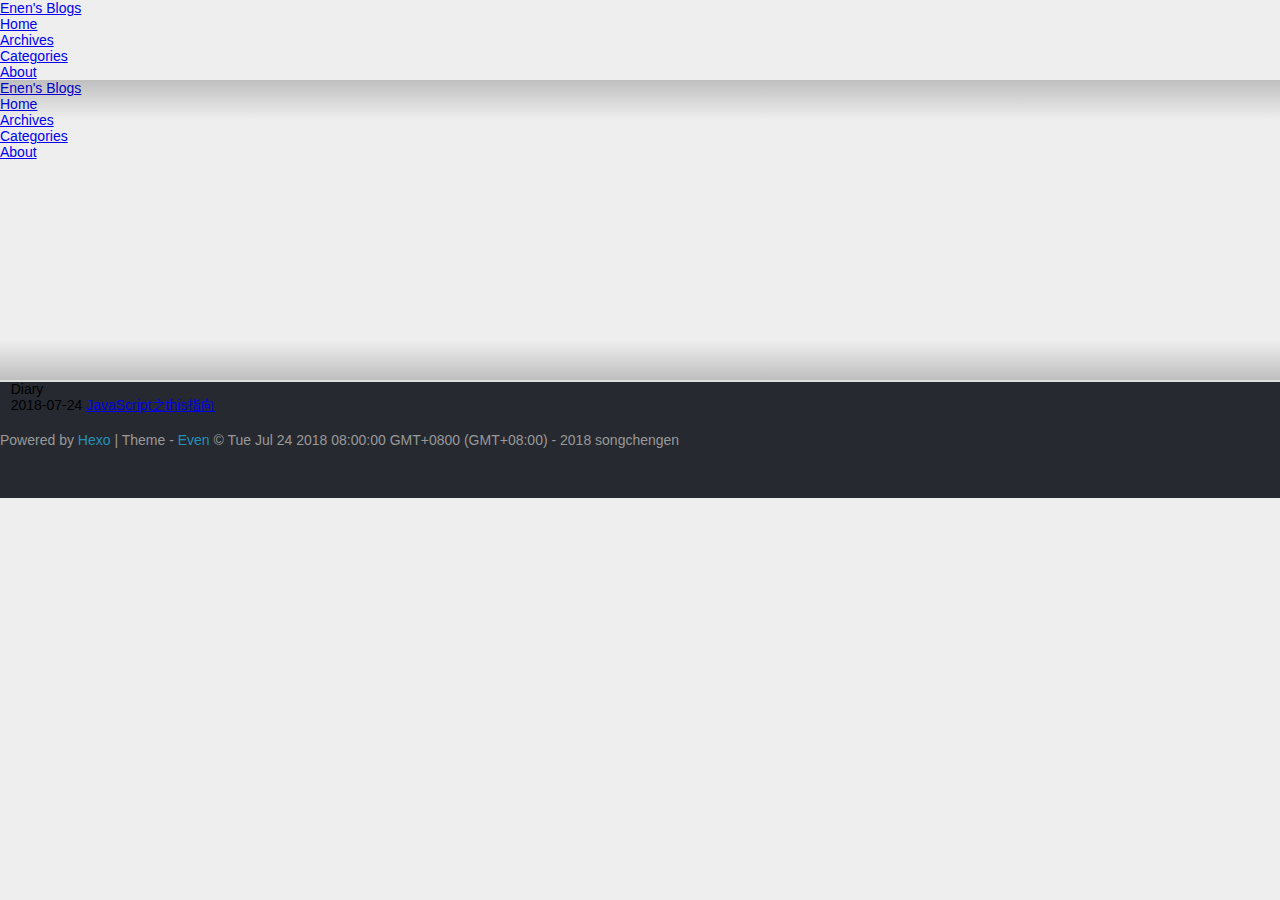
<file: categories/Diary/index.html>
<!DOCTYPE html>
<html lang="en">
  <head>
    
<meta charset="UTF-8"/>
<meta http-equiv="X-UA-Compatible" content="IE=edge" />
<meta name="viewport" content="width=device-width, initial-scale=1, maximum-scale=1"/>


<meta http-equiv="Cache-Control" content="no-transform" />
<meta http-equiv="Cache-Control" content="no-siteapp" />

<meta name="theme-color" content="#f8f5ec" />
<meta name="msapplication-navbutton-color" content="#f8f5ec">
<meta name="apple-mobile-web-app-capable" content="yes">
<meta name="apple-mobile-web-app-status-bar-style" content="#f8f5ec">















  <link rel="alternate" href="/default" title="Enen's Blogs">




  <link rel="shortcut icon" type="image/x-icon" href="/favicon.ico?v=2.9.0" />



<link rel="canonical" href="http://www.songchengen.cn/categories/Diary/"/>



  <link rel="stylesheet" type="text/css" href="/lib/fancybox/jquery.fancybox.css" />




  <link rel="stylesheet" type="text/css" href="/lib/nprogress/nprogress.min.css" />



<link rel="stylesheet" type="text/css" href="/css/style.css?v=2.9.0" />



  



  <script id="baidu_push">
(function(){
    var bp = document.createElement('script');
    var curProtocol = window.location.protocol.split(':')[0];
    if (curProtocol === 'https') {
        bp.src = 'https://zz.bdstatic.com/linksubmit/push.js';
    }
    else {
        bp.src = 'http://push.zhanzhang.baidu.com/push.js';
    }
    var s = document.getElementsByTagName("script")[0];
    s.parentNode.insertBefore(bp, s);
})();
</script>





  <script src="//cdn1.lncld.net/static/js/3.1.1/av-min.js"></script>
  <script id="leancloud">
    AV.init({
      appId: "2DGQjsyMVF5vreVlH12iIfuh-gzGzoHsz",
      appKey: "WdroGU76sdLyEG0aj83kkdq0"
    });
  </script>




<script>
  window.config = {"title":"Enen's Blogs","subtitle":"善良是人性的涅槃","description":null,"author":"songchengen","language":"en","timezone":null,"url":"http://www.songchengen.cn","root":"/","permalink":":year/:month/:day/:title/","permalink_defaults":null,"source_dir":"source","public_dir":"public","tag_dir":"tags","archive_dir":"archives","category_dir":"categories","code_dir":"downloads/code","i18n_dir":":lang","skip_render":null,"new_post_name":":title.md","default_layout":"post","titlecase":false,"external_link":true,"filename_case":0,"render_drafts":false,"post_asset_folder":false,"relative_link":false,"future":true,"highlight":{"enable":true,"auto_detect":false,"line_number":true,"tab_replace":null,"first_line_number":"always1"},"default_category":"uncategorized","category_map":null,"tag_map":null,"date_format":"YYYY-MM-DD","time_format":"HH:mm:ss","per_page":10,"pagination_dir":"page","theme":"even","deploy":{"type":"git","repo":"https://github.com/songchengen/songchengen.github.io","branch":"master"},"ignore":[],"keywords":null,"index_generator":{"per_page":10,"order_by":"-date","path":""},"archive_generator":{"per_page":10,"yearly":true,"monthly":true,"daily":false},"category_generator":{"per_page":10},"tag_generator":{"per_page":10},"marked":{"gfm":true,"pedantic":false,"sanitize":false,"tables":true,"breaks":true,"smartLists":true,"smartypants":true,"modifyAnchors":"","autolink":true},"server":{"port":4000,"log":false,"ip":"0.0.0.0","compress":false,"header":true},"since":"2018-07-24T00:00:00.000Z","favicon":"/favicon.ico","rss":"default","menu":{"Home":"/","Archives":"/archives/","Categories":"/categories","About":"/about"},"color":"Default","toc":true,"fancybox":true,"pjax":true,"copyright":{"enable":true,"license":"<a rel=\"license\" href=\"http://creativecommons.org/licenses/by-nc/4.0/\" target=\"_blank\">知识共享署名-非商业性使用 4.0 国际许可协议</a>"},"reward":{"enable":false,"qrCode":{"wechat":null,"alipay":null}},"social":{"email":"chengen228@gmail.com","stack-overflow":null,"twitter":null,"facebook":null,"linkedin":null,"google":null,"github":"https://github.com/songchengen","weibo":null,"zhihu":null,"douban":null,"pocket":null,"tumblr":null,"instagram":null},"leancloud":{"app_id":"2DGQjsyMVF5vreVlH12iIfuh-gzGzoHsz","app_key":"WdroGU76sdLyEG0aj83kkdq0"},"baidu_analytics":null,"baidu_verification":null,"google_analytics":null,"google_verification":null,"disqus_shortname":null,"changyan":{"appid":null,"appkey":null},"livere_datauid":null,"version":"2.9.0"};
</script>

    <title>
  
    Diary · Enen's Blogs
  
</title>
  </head>

  <body><div id="mobile-navbar" class="mobile-navbar">
  <div class="mobile-header-logo">
    <a href="/." class="logo">Enen's Blogs</a>
  </div>
  <div class="mobile-navbar-icon">
    <span></span>
    <span></span>
    <span></span>
  </div>
</div>

<nav id="mobile-menu" class="mobile-menu slideout-menu">
  <ul class="mobile-menu-list">
    
      <a href="/">
        <li class="mobile-menu-item">
          
          
            Home
          
        </li>
      </a>
    
      <a href="/archives/">
        <li class="mobile-menu-item">
          
          
            Archives
          
        </li>
      </a>
    
      <a href="/categories">
        <li class="mobile-menu-item">
          
          
            Categories
          
        </li>
      </a>
    
      <a href="/about">
        <li class="mobile-menu-item">
          
          
            About
          
        </li>
      </a>
    
  </ul>
</nav>

    <div class="container" id="mobile-panel">
      <header id="header" class="header"><div class="logo-wrapper">
  <a href="/." class="logo">Enen's Blogs</a>
</div>

<nav class="site-navbar">
  
    <ul id="menu" class="menu">
      
        <li class="menu-item">
          <a class="menu-item-link" href="/">
            
            
              Home
            
          </a>
        </li>
      
        <li class="menu-item">
          <a class="menu-item-link" href="/archives/">
            
            
              Archives
            
          </a>
        </li>
      
        <li class="menu-item">
          <a class="menu-item-link" href="/categories">
            
            
              Categories
            
          </a>
        </li>
      
        <li class="menu-item">
          <a class="menu-item-link" href="/about">
            
            
              About
            
          </a>
        </li>
      
    </ul>
  
</nav>

      </header>

      <main id="main" class="main">
        <div class="content-wrapper">
          <div id="content" class="content">
            
  
  <section id="archive" class="archive">
    
      
        <div class="archive-title category">
          <h2 class="archive-name">Diary</h2>
        </div>
      
    

    
      

      <div class="archive-post">
        <span class="archive-post-time">
          
            2018-07-24
          
        </span>
        <span class="archive-post-title">
          <a href="/2018/07/24/this/" class="archive-post-link">
            JavaScript之this指向
          </a>
        </span>
      </div>
    
  </section>

  
  <nav class="pagination">
    
    
  </nav>



          </div>
          

        </div>
      </main>

      <footer id="footer" class="footer">

  <div class="social-links">
    
      
        
          <a href="mailto:chengen228@gmail.com" class="iconfont icon-email" title="email"></a>
        
      
    
      
    
      
    
      
    
      
    
      
    
      
        
          <a href="https://github.com/songchengen" class="iconfont icon-github" title="github"></a>
        
      
    
      
    
      
    
      
    
      
    
      
    
      
    
    
    
      
      <a href="/atom.xml" class="iconfont icon-rss" title="rss"></a>
    
  </div>


<div class="copyright">
  <span class="power-by">
    Powered by <a class="hexo-link" href="https://hexo.io/">Hexo</a>
  </span>
  <span class="division">|</span>
  <span class="theme-info">
    Theme - 
    <a class="theme-link" href="https://github.com/ahonn/hexo-theme-even">Even</a>
  </span>

  <span class="copyright-year">
    
    &copy; 
     
      Tue Jul 24 2018 08:00:00 GMT+0800 (GMT+08:00) - 
    
    2018

    <span class="heart">
      <i class="iconfont icon-heart"></i>
    </span>
    <span class="author">songchengen</span>
  </span>
</div>

      </footer>

      <div class="back-to-top" id="back-to-top">
        <i class="iconfont icon-up"></i>
      </div>
    </div>

    
  
  

  



    
  



  
  





  
    <script type="text/javascript" src="/lib/jquery/jquery.min.js"></script>
  

  
    <script type="text/javascript" src="/lib/slideout/slideout.js"></script>
  

  
    <script type="text/javascript" src="/lib/fancybox/jquery.fancybox.pack.js"></script>
  

  
    <script type="text/javascript" src="/lib/pjax/jquery.pjax.min.js"></script>
  

  
    <script type="text/javascript" src="/lib/nprogress/nprogress.min.js"></script>
  


    <script type="text/javascript" src="/js/src/even.js?v=2.9.0"></script>

  </body>
</html>
</file>
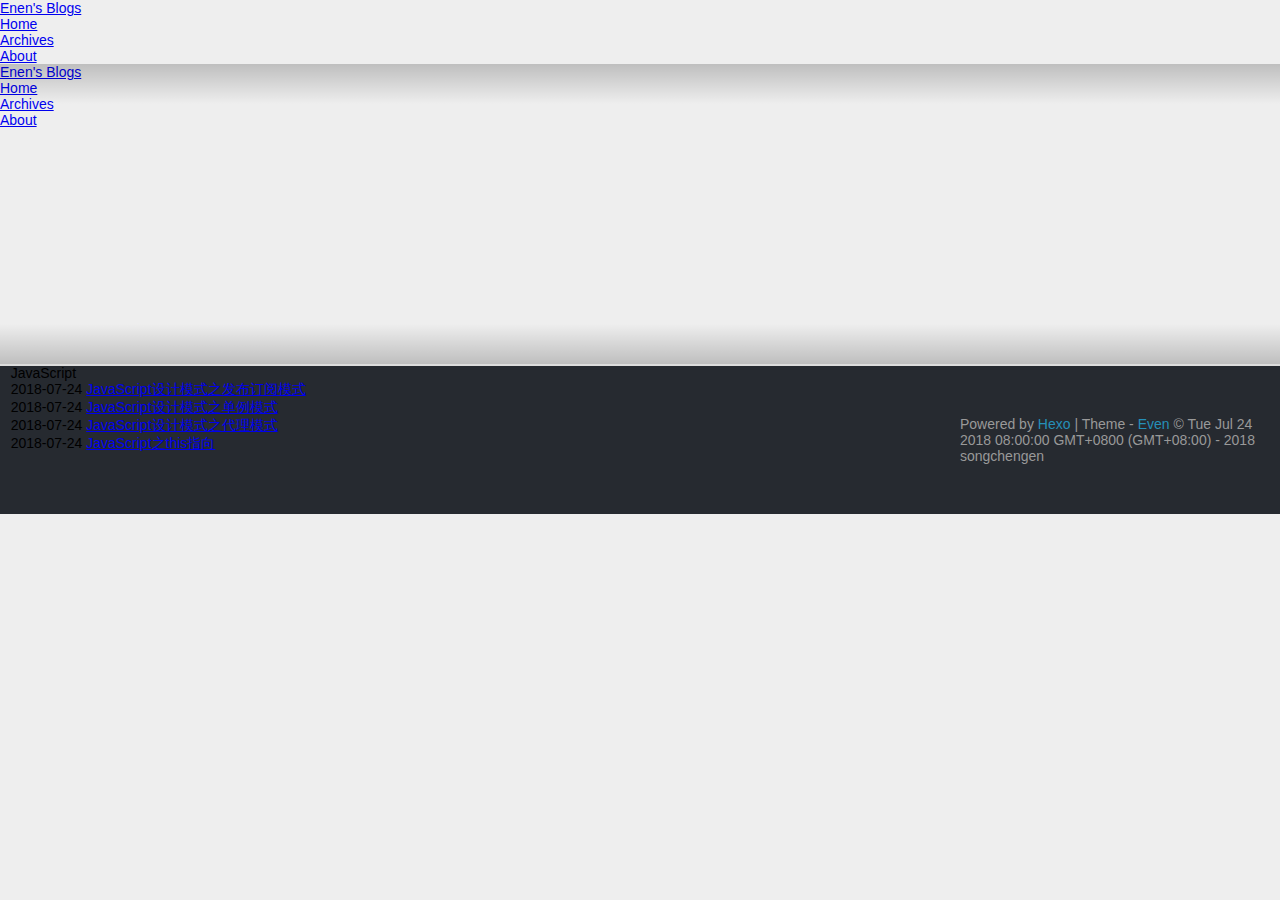
<file: categories/JavaScript/index.html>
<!DOCTYPE html>
<html lang="en">
  <head>
    
<meta charset="UTF-8"/>
<meta http-equiv="X-UA-Compatible" content="IE=edge" />
<meta name="viewport" content="width=device-width, initial-scale=1, maximum-scale=1"/>


<meta http-equiv="Cache-Control" content="no-transform" />
<meta http-equiv="Cache-Control" content="no-siteapp" />

<meta name="theme-color" content="#f8f5ec" />
<meta name="msapplication-navbutton-color" content="#f8f5ec">
<meta name="apple-mobile-web-app-capable" content="yes">
<meta name="apple-mobile-web-app-status-bar-style" content="#f8f5ec">















  <link rel="alternate" href="/default" title="Enen's Blogs">




  <link rel="shortcut icon" type="image/x-icon" href="/favicon.ico?v=2.9.0" />



<link rel="canonical" href="http://www.songchengen.cn/categories/JavaScript/"/>



  <link rel="stylesheet" type="text/css" href="/lib/fancybox/jquery.fancybox.css" />




  <link rel="stylesheet" type="text/css" href="/lib/nprogress/nprogress.min.css" />



<link rel="stylesheet" type="text/css" href="/css/style.css?v=2.9.0" />



  



  <script id="baidu_push">
(function(){
    var bp = document.createElement('script');
    var curProtocol = window.location.protocol.split(':')[0];
    if (curProtocol === 'https') {
        bp.src = 'https://zz.bdstatic.com/linksubmit/push.js';
    }
    else {
        bp.src = 'http://push.zhanzhang.baidu.com/push.js';
    }
    var s = document.getElementsByTagName("script")[0];
    s.parentNode.insertBefore(bp, s);
})();
</script>





  <script src="//cdn1.lncld.net/static/js/3.1.1/av-min.js"></script>
  <script id="leancloud">
    AV.init({
      appId: "2DGQjsyMVF5vreVlH12iIfuh-gzGzoHsz",
      appKey: "WdroGU76sdLyEG0aj83kkdq0"
    });
  </script>




<script>
  window.config = {"title":"Enen's Blogs","subtitle":"善良是人性的涅槃","description":null,"author":"songchengen","language":"en","timezone":null,"url":"http://www.songchengen.cn","root":"/","permalink":":year/:month/:day/:title/","permalink_defaults":null,"source_dir":"source","public_dir":"public","tag_dir":"tags","archive_dir":"archives","category_dir":"categories","code_dir":"downloads/code","i18n_dir":":lang","skip_render":null,"new_post_name":":title.md","default_layout":"post","titlecase":false,"external_link":true,"filename_case":0,"render_drafts":false,"post_asset_folder":false,"relative_link":false,"future":true,"highlight":{"enable":true,"auto_detect":false,"line_number":true,"tab_replace":null,"first_line_number":"always1"},"default_category":"uncategorized","category_map":null,"tag_map":null,"date_format":"YYYY-MM-DD","time_format":"HH:mm:ss","per_page":10,"pagination_dir":"page","theme":"even","deploy":{"type":"git","repo":"https://github.com/songchengen/songchengen.github.io","branch":"master"},"ignore":[],"keywords":null,"index_generator":{"per_page":10,"order_by":"-date","path":""},"archive_generator":{"per_page":10,"yearly":true,"monthly":true,"daily":false},"category_generator":{"per_page":10},"tag_generator":{"per_page":10},"marked":{"gfm":true,"pedantic":false,"sanitize":false,"tables":true,"breaks":true,"smartLists":true,"smartypants":true,"modifyAnchors":"","autolink":true},"server":{"port":4000,"log":false,"ip":"0.0.0.0","compress":false,"header":true},"since":"2018-07-24T00:00:00.000Z","favicon":"/favicon.ico","rss":"default","menu":{"Home":"/","Archives":"/archives/","About":"/about"},"color":"Default","toc":true,"fancybox":true,"pjax":true,"copyright":{"enable":true,"license":"<a rel=\"license\" href=\"http://creativecommons.org/licenses/by-nc/4.0/\" target=\"_blank\">知识共享署名-非商业性使用 4.0 国际许可协议</a>"},"reward":{"enable":false,"qrCode":{"wechat":null,"alipay":null}},"social":{"email":"chengen228@gmail.com","stack-overflow":null,"twitter":null,"facebook":null,"linkedin":null,"google":null,"github":"https://github.com/songchengen","weibo":null,"zhihu":null,"douban":null,"pocket":null,"tumblr":null,"instagram":null},"leancloud":{"app_id":"2DGQjsyMVF5vreVlH12iIfuh-gzGzoHsz","app_key":"WdroGU76sdLyEG0aj83kkdq0"},"baidu_analytics":null,"baidu_verification":null,"google_analytics":null,"google_verification":null,"disqus_shortname":null,"changyan":{"appid":null,"appkey":null},"livere_datauid":null,"version":"2.9.0"};
</script>

    <title>
  
    JavaScript · Enen's Blogs
  
</title>
  </head>

  <body><div id="mobile-navbar" class="mobile-navbar">
  <div class="mobile-header-logo">
    <a href="/." class="logo">Enen's Blogs</a>
  </div>
  <div class="mobile-navbar-icon">
    <span></span>
    <span></span>
    <span></span>
  </div>
</div>

<nav id="mobile-menu" class="mobile-menu slideout-menu">
  <ul class="mobile-menu-list">
    
      <a href="/">
        <li class="mobile-menu-item">
          
          
            Home
          
        </li>
      </a>
    
      <a href="/archives/">
        <li class="mobile-menu-item">
          
          
            Archives
          
        </li>
      </a>
    
      <a href="/about">
        <li class="mobile-menu-item">
          
          
            About
          
        </li>
      </a>
    
  </ul>
</nav>

    <div class="container" id="mobile-panel">
      <header id="header" class="header"><div class="logo-wrapper">
  <a href="/." class="logo">Enen's Blogs</a>
</div>

<nav class="site-navbar">
  
    <ul id="menu" class="menu">
      
        <li class="menu-item">
          <a class="menu-item-link" href="/">
            
            
              Home
            
          </a>
        </li>
      
        <li class="menu-item">
          <a class="menu-item-link" href="/archives/">
            
            
              Archives
            
          </a>
        </li>
      
        <li class="menu-item">
          <a class="menu-item-link" href="/about">
            
            
              About
            
          </a>
        </li>
      
    </ul>
  
</nav>

      </header>

      <main id="main" class="main">
        <div class="content-wrapper">
          <div id="content" class="content">
            
  
  <section id="archive" class="archive">
    
      
        <div class="archive-title category">
          <h2 class="archive-name">JavaScript</h2>
        </div>
      
    

    
      

      <div class="archive-post">
        <span class="archive-post-time">
          
            2018-07-24
          
        </span>
        <span class="archive-post-title">
          <a href="/2018/07/24/design-pattern-pubAndSub/" class="archive-post-link">
            JavaScript设计模式之发布订阅模式
          </a>
        </span>
      </div>
    
      

      <div class="archive-post">
        <span class="archive-post-time">
          
            2018-07-24
          
        </span>
        <span class="archive-post-title">
          <a href="/2018/07/24/design-pattern-singleton/" class="archive-post-link">
            JavaScript设计模式之单例模式
          </a>
        </span>
      </div>
    
      

      <div class="archive-post">
        <span class="archive-post-time">
          
            2018-07-24
          
        </span>
        <span class="archive-post-title">
          <a href="/2018/07/24/design-pattern-proxy/" class="archive-post-link">
            JavaScript设计模式之代理模式
          </a>
        </span>
      </div>
    
      

      <div class="archive-post">
        <span class="archive-post-time">
          
            2018-07-24
          
        </span>
        <span class="archive-post-title">
          <a href="/2018/07/24/this/" class="archive-post-link">
            JavaScript之this指向
          </a>
        </span>
      </div>
    
  </section>

  
  <nav class="pagination">
    
    
  </nav>



          </div>
          

        </div>
      </main>

      <footer id="footer" class="footer">

  <div class="social-links">
    
      
        
          <a href="mailto:chengen228@gmail.com" class="iconfont icon-email" title="email"></a>
        
      
    
      
    
      
    
      
    
      
    
      
    
      
        
          <a href="https://github.com/songchengen" class="iconfont icon-github" title="github"></a>
        
      
    
      
    
      
    
      
    
      
    
      
    
      
    
    
    
      
      <a href="/atom.xml" class="iconfont icon-rss" title="rss"></a>
    
  </div>


<div class="copyright">
  <span class="power-by">
    Powered by <a class="hexo-link" href="https://hexo.io/">Hexo</a>
  </span>
  <span class="division">|</span>
  <span class="theme-info">
    Theme - 
    <a class="theme-link" href="https://github.com/ahonn/hexo-theme-even">Even</a>
  </span>

  <span class="copyright-year">
    
    &copy; 
     
      Tue Jul 24 2018 08:00:00 GMT+0800 (GMT+08:00) - 
    
    2018

    <span class="heart">
      <i class="iconfont icon-heart"></i>
    </span>
    <span class="author">songchengen</span>
  </span>
</div>

      </footer>

      <div class="back-to-top" id="back-to-top">
        <i class="iconfont icon-up"></i>
      </div>
    </div>

    
  
  

  



    
  



  
  





  
    <script type="text/javascript" src="/lib/jquery/jquery.min.js"></script>
  

  
    <script type="text/javascript" src="/lib/slideout/slideout.js"></script>
  

  
    <script type="text/javascript" src="/lib/fancybox/jquery.fancybox.pack.js"></script>
  

  
    <script type="text/javascript" src="/lib/pjax/jquery.pjax.min.js"></script>
  

  
    <script type="text/javascript" src="/lib/nprogress/nprogress.min.js"></script>
  


    <script type="text/javascript" src="/js/src/even.js?v=2.9.0"></script>

  </body>
</html>
</file>
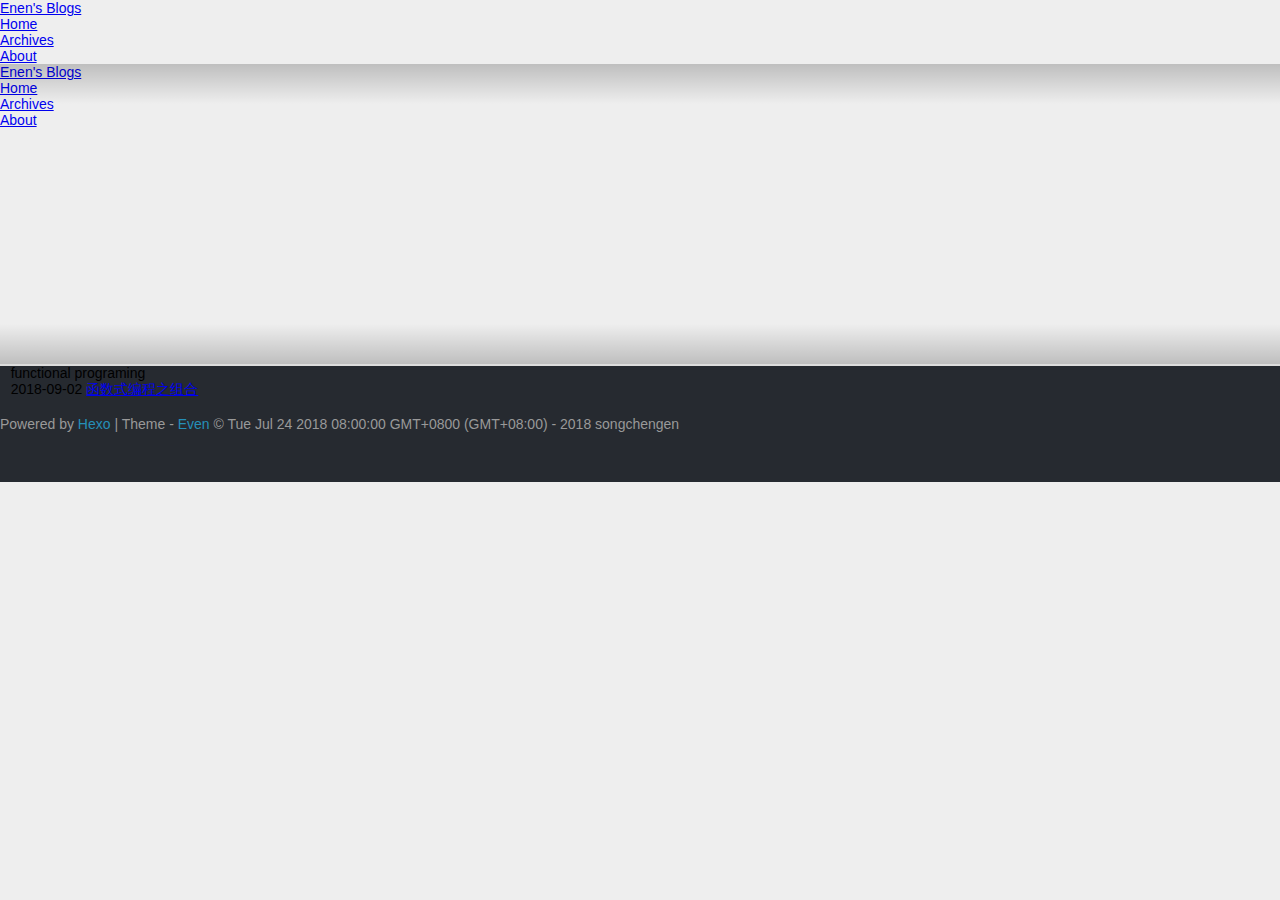
<file: tags/functional-programing/index.html>
<!DOCTYPE html>
<html lang="en">
  <head>
    
<meta charset="UTF-8"/>
<meta http-equiv="X-UA-Compatible" content="IE=edge" />
<meta name="viewport" content="width=device-width, initial-scale=1, maximum-scale=1"/>


<meta http-equiv="Cache-Control" content="no-transform" />
<meta http-equiv="Cache-Control" content="no-siteapp" />

<meta name="theme-color" content="#f8f5ec" />
<meta name="msapplication-navbutton-color" content="#f8f5ec">
<meta name="apple-mobile-web-app-capable" content="yes">
<meta name="apple-mobile-web-app-status-bar-style" content="#f8f5ec">















  <link rel="alternate" href="/default" title="Enen's Blogs">




  <link rel="shortcut icon" type="image/x-icon" href="/favicon.ico?v=2.9.0" />



<link rel="canonical" href="http://www.songchengen.cn/tags/functional-programing/"/>



  <link rel="stylesheet" type="text/css" href="/lib/fancybox/jquery.fancybox.css" />




  <link rel="stylesheet" type="text/css" href="/lib/nprogress/nprogress.min.css" />



<link rel="stylesheet" type="text/css" href="/css/style.css?v=2.9.0" />



  



  <script id="baidu_push">
(function(){
    var bp = document.createElement('script');
    var curProtocol = window.location.protocol.split(':')[0];
    if (curProtocol === 'https') {
        bp.src = 'https://zz.bdstatic.com/linksubmit/push.js';
    }
    else {
        bp.src = 'http://push.zhanzhang.baidu.com/push.js';
    }
    var s = document.getElementsByTagName("script")[0];
    s.parentNode.insertBefore(bp, s);
})();
</script>





  <script src="//cdn1.lncld.net/static/js/3.1.1/av-min.js"></script>
  <script id="leancloud">
    AV.init({
      appId: "2DGQjsyMVF5vreVlH12iIfuh-gzGzoHsz",
      appKey: "WdroGU76sdLyEG0aj83kkdq0"
    });
  </script>




<script>
  window.config = {"title":"Enen's Blogs","subtitle":"善良是人性的涅槃","description":null,"author":"songchengen","language":"en","timezone":null,"url":"http://www.songchengen.cn","root":"/","permalink":":year/:month/:day/:title/","permalink_defaults":null,"source_dir":"source","public_dir":"public","tag_dir":"tags","archive_dir":"archives","category_dir":"categories","code_dir":"downloads/code","i18n_dir":":lang","skip_render":null,"new_post_name":":title.md","default_layout":"post","titlecase":false,"external_link":true,"filename_case":0,"render_drafts":false,"post_asset_folder":false,"relative_link":false,"future":true,"highlight":{"enable":true,"auto_detect":false,"line_number":true,"tab_replace":null,"first_line_number":"always1"},"default_category":"uncategorized","category_map":null,"tag_map":null,"date_format":"YYYY-MM-DD","time_format":"HH:mm:ss","per_page":10,"pagination_dir":"page","theme":"even","deploy":{"type":"git","repo":"https://github.com/songchengen/songchengen.github.io","branch":"master"},"ignore":[],"keywords":null,"index_generator":{"per_page":10,"order_by":"-date","path":""},"archive_generator":{"per_page":10,"yearly":true,"monthly":true,"daily":false},"category_generator":{"per_page":10},"tag_generator":{"per_page":10},"marked":{"gfm":true,"pedantic":false,"sanitize":false,"tables":true,"breaks":true,"smartLists":true,"smartypants":true,"modifyAnchors":"","autolink":true},"server":{"port":4000,"log":false,"ip":"0.0.0.0","compress":false,"header":true},"since":"2018-07-24T00:00:00.000Z","favicon":"/favicon.ico","rss":"default","menu":{"Home":"/","Archives":"/archives/","About":"/about"},"color":"Default","toc":true,"fancybox":true,"pjax":true,"copyright":{"enable":true,"license":"<a rel=\"license\" href=\"http://creativecommons.org/licenses/by-nc/4.0/\" target=\"_blank\">知识共享署名-非商业性使用 4.0 国际许可协议</a>"},"reward":{"enable":false,"qrCode":{"wechat":null,"alipay":null}},"social":{"email":"chengen228@gmail.com","stack-overflow":null,"twitter":null,"facebook":null,"linkedin":null,"google":null,"github":"https://github.com/songchengen","weibo":null,"zhihu":null,"douban":null,"pocket":null,"tumblr":null,"instagram":null},"leancloud":{"app_id":"2DGQjsyMVF5vreVlH12iIfuh-gzGzoHsz","app_key":"WdroGU76sdLyEG0aj83kkdq0"},"baidu_analytics":null,"baidu_verification":null,"google_analytics":null,"google_verification":null,"disqus_shortname":null,"changyan":{"appid":null,"appkey":null},"livere_datauid":null,"version":"2.9.0"};
</script>

    <title>
  
    functional programing · Enen's Blogs
  
</title>
  </head>

  <body><div id="mobile-navbar" class="mobile-navbar">
  <div class="mobile-header-logo">
    <a href="/." class="logo">Enen's Blogs</a>
  </div>
  <div class="mobile-navbar-icon">
    <span></span>
    <span></span>
    <span></span>
  </div>
</div>

<nav id="mobile-menu" class="mobile-menu slideout-menu">
  <ul class="mobile-menu-list">
    
      <a href="/">
        <li class="mobile-menu-item">
          
          
            Home
          
        </li>
      </a>
    
      <a href="/archives/">
        <li class="mobile-menu-item">
          
          
            Archives
          
        </li>
      </a>
    
      <a href="/about">
        <li class="mobile-menu-item">
          
          
            About
          
        </li>
      </a>
    
  </ul>
</nav>

    <div class="container" id="mobile-panel">
      <header id="header" class="header"><div class="logo-wrapper">
  <a href="/." class="logo">Enen's Blogs</a>
</div>

<nav class="site-navbar">
  
    <ul id="menu" class="menu">
      
        <li class="menu-item">
          <a class="menu-item-link" href="/">
            
            
              Home
            
          </a>
        </li>
      
        <li class="menu-item">
          <a class="menu-item-link" href="/archives/">
            
            
              Archives
            
          </a>
        </li>
      
        <li class="menu-item">
          <a class="menu-item-link" href="/about">
            
            
              About
            
          </a>
        </li>
      
    </ul>
  
</nav>

      </header>

      <main id="main" class="main">
        <div class="content-wrapper">
          <div id="content" class="content">
            
  
  <section id="archive" class="archive">
    
      
        <div class="archive-title tag">
          <h2 class="archive-name">functional programing</h2>
        </div>
      
    

    
      

      <div class="archive-post">
        <span class="archive-post-time">
          
            2018-09-02
          
        </span>
        <span class="archive-post-title">
          <a href="/2018/09/02/函数式编程之组合/" class="archive-post-link">
            函数式编程之组合
          </a>
        </span>
      </div>
    
  </section>

  
  <nav class="pagination">
    
    
  </nav>



          </div>
          

        </div>
      </main>

      <footer id="footer" class="footer">

  <div class="social-links">
    
      
        
          <a href="mailto:chengen228@gmail.com" class="iconfont icon-email" title="email"></a>
        
      
    
      
    
      
    
      
    
      
    
      
    
      
        
          <a href="https://github.com/songchengen" class="iconfont icon-github" title="github"></a>
        
      
    
      
    
      
    
      
    
      
    
      
    
      
    
    
    
      
      <a href="/atom.xml" class="iconfont icon-rss" title="rss"></a>
    
  </div>


<div class="copyright">
  <span class="power-by">
    Powered by <a class="hexo-link" href="https://hexo.io/">Hexo</a>
  </span>
  <span class="division">|</span>
  <span class="theme-info">
    Theme - 
    <a class="theme-link" href="https://github.com/ahonn/hexo-theme-even">Even</a>
  </span>

  <span class="copyright-year">
    
    &copy; 
     
      Tue Jul 24 2018 08:00:00 GMT+0800 (GMT+08:00) - 
    
    2018

    <span class="heart">
      <i class="iconfont icon-heart"></i>
    </span>
    <span class="author">songchengen</span>
  </span>
</div>

      </footer>

      <div class="back-to-top" id="back-to-top">
        <i class="iconfont icon-up"></i>
      </div>
    </div>

    
  
  

  



    
  



  
  





  
    <script type="text/javascript" src="/lib/jquery/jquery.min.js"></script>
  

  
    <script type="text/javascript" src="/lib/slideout/slideout.js"></script>
  

  
    <script type="text/javascript" src="/lib/fancybox/jquery.fancybox.pack.js"></script>
  

  
    <script type="text/javascript" src="/lib/pjax/jquery.pjax.min.js"></script>
  

  
    <script type="text/javascript" src="/lib/nprogress/nprogress.min.js"></script>
  


    <script type="text/javascript" src="/js/src/even.js?v=2.9.0"></script>

  </body>
</html>
</file>
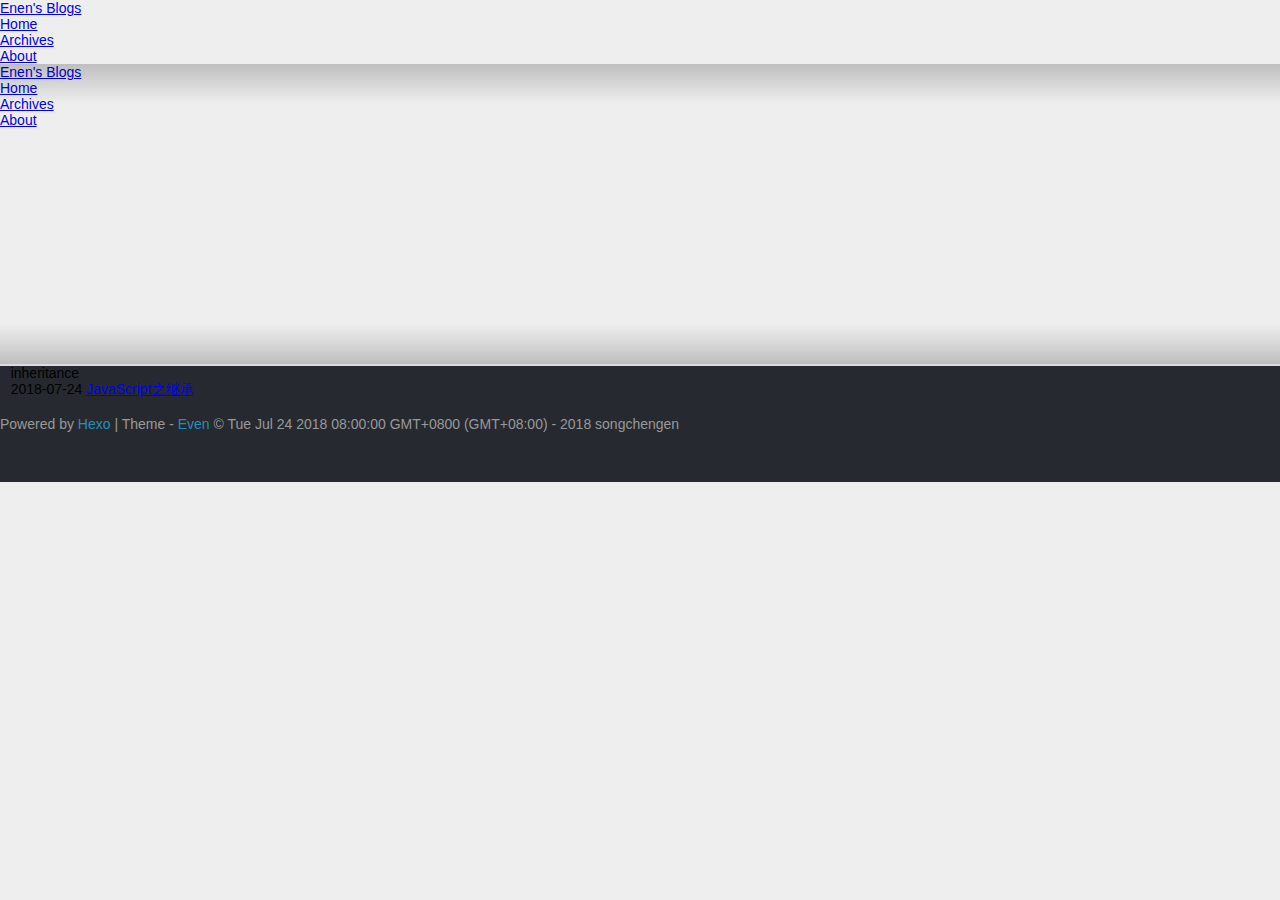
<file: tags/inheritance/index.html>
<!DOCTYPE html>
<html lang="en">
  <head>
    
<meta charset="UTF-8"/>
<meta http-equiv="X-UA-Compatible" content="IE=edge" />
<meta name="viewport" content="width=device-width, initial-scale=1, maximum-scale=1"/>


<meta http-equiv="Cache-Control" content="no-transform" />
<meta http-equiv="Cache-Control" content="no-siteapp" />

<meta name="theme-color" content="#f8f5ec" />
<meta name="msapplication-navbutton-color" content="#f8f5ec">
<meta name="apple-mobile-web-app-capable" content="yes">
<meta name="apple-mobile-web-app-status-bar-style" content="#f8f5ec">















  <link rel="alternate" href="/default" title="Enen's Blogs">




  <link rel="shortcut icon" type="image/x-icon" href="/favicon.ico?v=2.9.0" />



<link rel="canonical" href="http://www.songchengen.cn/tags/inheritance/"/>



  <link rel="stylesheet" type="text/css" href="/lib/fancybox/jquery.fancybox.css" />




  <link rel="stylesheet" type="text/css" href="/lib/nprogress/nprogress.min.css" />



<link rel="stylesheet" type="text/css" href="/css/style.css?v=2.9.0" />



  



  <script id="baidu_push">
(function(){
    var bp = document.createElement('script');
    var curProtocol = window.location.protocol.split(':')[0];
    if (curProtocol === 'https') {
        bp.src = 'https://zz.bdstatic.com/linksubmit/push.js';
    }
    else {
        bp.src = 'http://push.zhanzhang.baidu.com/push.js';
    }
    var s = document.getElementsByTagName("script")[0];
    s.parentNode.insertBefore(bp, s);
})();
</script>





  <script src="//cdn1.lncld.net/static/js/3.1.1/av-min.js"></script>
  <script id="leancloud">
    AV.init({
      appId: "2DGQjsyMVF5vreVlH12iIfuh-gzGzoHsz",
      appKey: "WdroGU76sdLyEG0aj83kkdq0"
    });
  </script>




<script>
  window.config = {"title":"Enen's Blogs","subtitle":"善良是人性的涅槃","description":null,"author":"songchengen","language":"en","timezone":null,"url":"http://www.songchengen.cn","root":"/","permalink":":year/:month/:day/:title/","permalink_defaults":null,"source_dir":"source","public_dir":"public","tag_dir":"tags","archive_dir":"archives","category_dir":"categories","code_dir":"downloads/code","i18n_dir":":lang","skip_render":null,"new_post_name":":title.md","default_layout":"post","titlecase":false,"external_link":true,"filename_case":0,"render_drafts":false,"post_asset_folder":false,"relative_link":false,"future":true,"highlight":{"enable":true,"auto_detect":false,"line_number":true,"tab_replace":null,"first_line_number":"always1"},"default_category":"uncategorized","category_map":null,"tag_map":null,"date_format":"YYYY-MM-DD","time_format":"HH:mm:ss","per_page":10,"pagination_dir":"page","theme":"even","deploy":{"type":"git","repo":"https://github.com/songchengen/songchengen.github.io","branch":"master"},"ignore":[],"keywords":null,"index_generator":{"per_page":10,"order_by":"-date","path":""},"archive_generator":{"per_page":10,"yearly":true,"monthly":true,"daily":false},"category_generator":{"per_page":10},"tag_generator":{"per_page":10},"marked":{"gfm":true,"pedantic":false,"sanitize":false,"tables":true,"breaks":true,"smartLists":true,"smartypants":true,"modifyAnchors":"","autolink":true},"server":{"port":4000,"log":false,"ip":"0.0.0.0","compress":false,"header":true},"since":"2018-07-24T00:00:00.000Z","favicon":"/favicon.ico","rss":"default","menu":{"Home":"/","Archives":"/archives/","About":"/about"},"color":"Default","toc":true,"fancybox":true,"pjax":true,"copyright":{"enable":true,"license":"<a rel=\"license\" href=\"http://creativecommons.org/licenses/by-nc/4.0/\" target=\"_blank\">知识共享署名-非商业性使用 4.0 国际许可协议</a>"},"reward":{"enable":false,"qrCode":{"wechat":null,"alipay":null}},"social":{"email":"chengen228@gmail.com","stack-overflow":null,"twitter":null,"facebook":null,"linkedin":null,"google":null,"github":"https://github.com/songchengen","weibo":null,"zhihu":null,"douban":null,"pocket":null,"tumblr":null,"instagram":null},"leancloud":{"app_id":"2DGQjsyMVF5vreVlH12iIfuh-gzGzoHsz","app_key":"WdroGU76sdLyEG0aj83kkdq0"},"baidu_analytics":null,"baidu_verification":null,"google_analytics":null,"google_verification":null,"disqus_shortname":null,"changyan":{"appid":null,"appkey":null},"livere_datauid":null,"version":"2.9.0"};
</script>

    <title>
  
    inheritance · Enen's Blogs
  
</title>
  </head>

  <body><div id="mobile-navbar" class="mobile-navbar">
  <div class="mobile-header-logo">
    <a href="/." class="logo">Enen's Blogs</a>
  </div>
  <div class="mobile-navbar-icon">
    <span></span>
    <span></span>
    <span></span>
  </div>
</div>

<nav id="mobile-menu" class="mobile-menu slideout-menu">
  <ul class="mobile-menu-list">
    
      <a href="/">
        <li class="mobile-menu-item">
          
          
            Home
          
        </li>
      </a>
    
      <a href="/archives/">
        <li class="mobile-menu-item">
          
          
            Archives
          
        </li>
      </a>
    
      <a href="/about">
        <li class="mobile-menu-item">
          
          
            About
          
        </li>
      </a>
    
  </ul>
</nav>

    <div class="container" id="mobile-panel">
      <header id="header" class="header"><div class="logo-wrapper">
  <a href="/." class="logo">Enen's Blogs</a>
</div>

<nav class="site-navbar">
  
    <ul id="menu" class="menu">
      
        <li class="menu-item">
          <a class="menu-item-link" href="/">
            
            
              Home
            
          </a>
        </li>
      
        <li class="menu-item">
          <a class="menu-item-link" href="/archives/">
            
            
              Archives
            
          </a>
        </li>
      
        <li class="menu-item">
          <a class="menu-item-link" href="/about">
            
            
              About
            
          </a>
        </li>
      
    </ul>
  
</nav>

      </header>

      <main id="main" class="main">
        <div class="content-wrapper">
          <div id="content" class="content">
            
  
  <section id="archive" class="archive">
    
      
        <div class="archive-title tag">
          <h2 class="archive-name">inheritance</h2>
        </div>
      
    

    
      

      <div class="archive-post">
        <span class="archive-post-time">
          
            2018-07-24
          
        </span>
        <span class="archive-post-title">
          <a href="/2018/07/24/inheritance/" class="archive-post-link">
            JavaScript之继承
          </a>
        </span>
      </div>
    
  </section>

  
  <nav class="pagination">
    
    
  </nav>



          </div>
          

        </div>
      </main>

      <footer id="footer" class="footer">

  <div class="social-links">
    
      
        
          <a href="mailto:chengen228@gmail.com" class="iconfont icon-email" title="email"></a>
        
      
    
      
    
      
    
      
    
      
    
      
    
      
        
          <a href="https://github.com/songchengen" class="iconfont icon-github" title="github"></a>
        
      
    
      
    
      
    
      
    
      
    
      
    
      
    
    
    
      
      <a href="/atom.xml" class="iconfont icon-rss" title="rss"></a>
    
  </div>


<div class="copyright">
  <span class="power-by">
    Powered by <a class="hexo-link" href="https://hexo.io/">Hexo</a>
  </span>
  <span class="division">|</span>
  <span class="theme-info">
    Theme - 
    <a class="theme-link" href="https://github.com/ahonn/hexo-theme-even">Even</a>
  </span>

  <span class="copyright-year">
    
    &copy; 
     
      Tue Jul 24 2018 08:00:00 GMT+0800 (GMT+08:00) - 
    
    2018

    <span class="heart">
      <i class="iconfont icon-heart"></i>
    </span>
    <span class="author">songchengen</span>
  </span>
</div>

      </footer>

      <div class="back-to-top" id="back-to-top">
        <i class="iconfont icon-up"></i>
      </div>
    </div>

    
  
  

  



    
  



  
  





  
    <script type="text/javascript" src="/lib/jquery/jquery.min.js"></script>
  

  
    <script type="text/javascript" src="/lib/slideout/slideout.js"></script>
  

  
    <script type="text/javascript" src="/lib/fancybox/jquery.fancybox.pack.js"></script>
  

  
    <script type="text/javascript" src="/lib/pjax/jquery.pjax.min.js"></script>
  

  
    <script type="text/javascript" src="/lib/nprogress/nprogress.min.js"></script>
  


    <script type="text/javascript" src="/js/src/even.js?v=2.9.0"></script>

  </body>
</html>
</file>
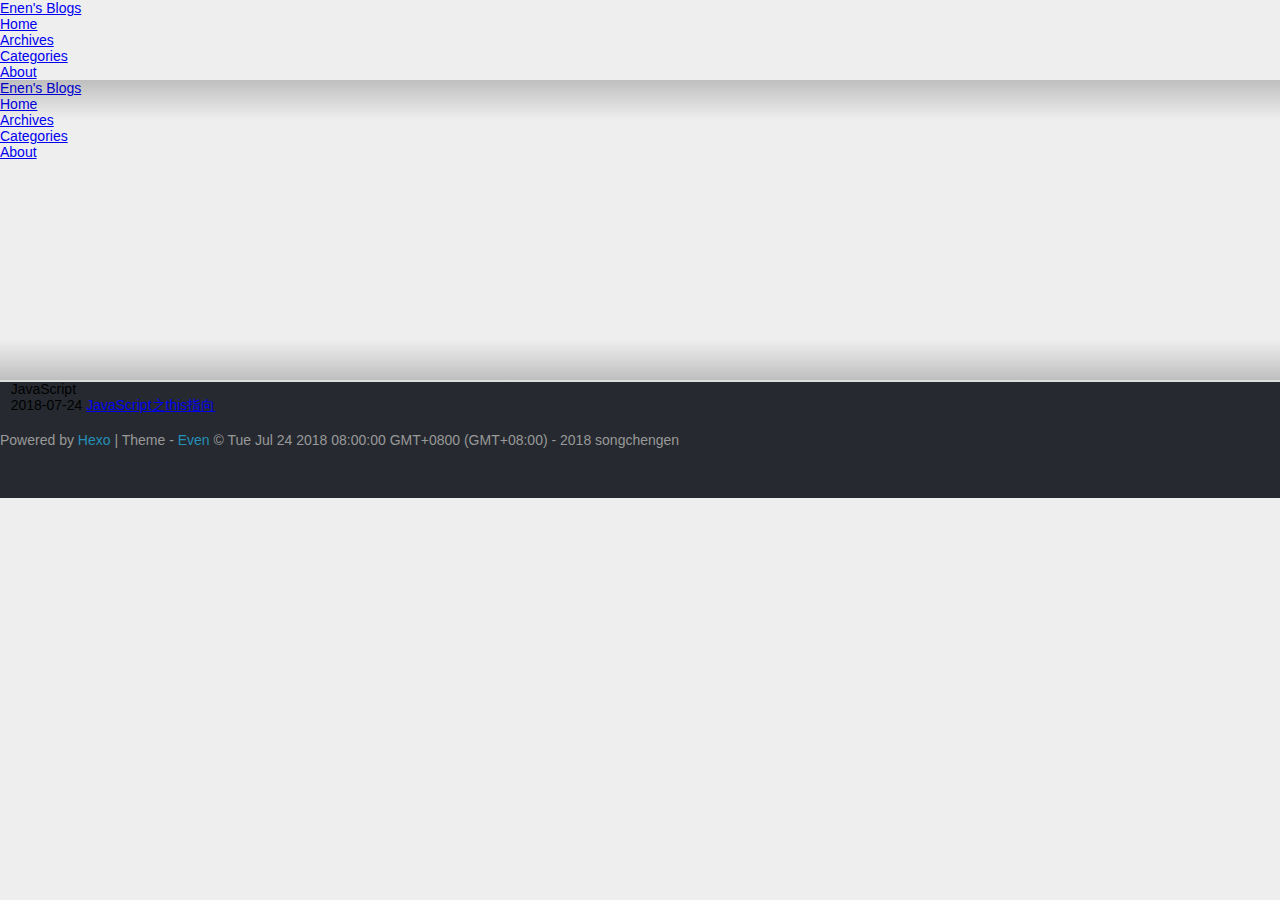
<file: tags/JavaScript/index.html>
<!DOCTYPE html>
<html lang="en">
  <head>
    
<meta charset="UTF-8"/>
<meta http-equiv="X-UA-Compatible" content="IE=edge" />
<meta name="viewport" content="width=device-width, initial-scale=1, maximum-scale=1"/>


<meta http-equiv="Cache-Control" content="no-transform" />
<meta http-equiv="Cache-Control" content="no-siteapp" />

<meta name="theme-color" content="#f8f5ec" />
<meta name="msapplication-navbutton-color" content="#f8f5ec">
<meta name="apple-mobile-web-app-capable" content="yes">
<meta name="apple-mobile-web-app-status-bar-style" content="#f8f5ec">















  <link rel="alternate" href="/default" title="Enen's Blogs">




  <link rel="shortcut icon" type="image/x-icon" href="/favicon.ico?v=2.9.0" />



<link rel="canonical" href="http://www.songchengen.cn/tags/JavaScript/"/>



  <link rel="stylesheet" type="text/css" href="/lib/fancybox/jquery.fancybox.css" />




  <link rel="stylesheet" type="text/css" href="/lib/nprogress/nprogress.min.css" />



<link rel="stylesheet" type="text/css" href="/css/style.css?v=2.9.0" />



  



  <script id="baidu_push">
(function(){
    var bp = document.createElement('script');
    var curProtocol = window.location.protocol.split(':')[0];
    if (curProtocol === 'https') {
        bp.src = 'https://zz.bdstatic.com/linksubmit/push.js';
    }
    else {
        bp.src = 'http://push.zhanzhang.baidu.com/push.js';
    }
    var s = document.getElementsByTagName("script")[0];
    s.parentNode.insertBefore(bp, s);
})();
</script>





  <script src="//cdn1.lncld.net/static/js/3.1.1/av-min.js"></script>
  <script id="leancloud">
    AV.init({
      appId: "2DGQjsyMVF5vreVlH12iIfuh-gzGzoHsz",
      appKey: "WdroGU76sdLyEG0aj83kkdq0"
    });
  </script>




<script>
  window.config = {"title":"Enen's Blogs","subtitle":"善良是人性的涅槃","description":null,"author":"songchengen","language":"en","timezone":null,"url":"http://www.songchengen.cn","root":"/","permalink":":year/:month/:day/:title/","permalink_defaults":null,"source_dir":"source","public_dir":"public","tag_dir":"tags","archive_dir":"archives","category_dir":"categories","code_dir":"downloads/code","i18n_dir":":lang","skip_render":null,"new_post_name":":title.md","default_layout":"post","titlecase":false,"external_link":true,"filename_case":0,"render_drafts":false,"post_asset_folder":false,"relative_link":false,"future":true,"highlight":{"enable":true,"auto_detect":false,"line_number":true,"tab_replace":null,"first_line_number":"always1"},"default_category":"uncategorized","category_map":null,"tag_map":null,"date_format":"YYYY-MM-DD","time_format":"HH:mm:ss","per_page":10,"pagination_dir":"page","theme":"even","deploy":{"type":"git","repo":"https://github.com/songchengen/songchengen.github.io","branch":"master"},"ignore":[],"keywords":null,"index_generator":{"per_page":10,"order_by":"-date","path":""},"archive_generator":{"per_page":10,"yearly":true,"monthly":true,"daily":false},"category_generator":{"per_page":10},"tag_generator":{"per_page":10},"marked":{"gfm":true,"pedantic":false,"sanitize":false,"tables":true,"breaks":true,"smartLists":true,"smartypants":true,"modifyAnchors":"","autolink":true},"server":{"port":4000,"log":false,"ip":"0.0.0.0","compress":false,"header":true},"since":"2018-07-24T00:00:00.000Z","favicon":"/favicon.ico","rss":"default","menu":{"Home":"/","Archives":"/archives/","Categories":"/categories","About":"/about"},"color":"Default","toc":true,"fancybox":true,"pjax":true,"copyright":{"enable":true,"license":"<a rel=\"license\" href=\"http://creativecommons.org/licenses/by-nc/4.0/\" target=\"_blank\">知识共享署名-非商业性使用 4.0 国际许可协议</a>"},"reward":{"enable":false,"qrCode":{"wechat":null,"alipay":null}},"social":{"email":"chengen228@gmail.com","stack-overflow":null,"twitter":null,"facebook":null,"linkedin":null,"google":null,"github":"https://github.com/songchengen","weibo":null,"zhihu":null,"douban":null,"pocket":null,"tumblr":null,"instagram":null},"leancloud":{"app_id":"2DGQjsyMVF5vreVlH12iIfuh-gzGzoHsz","app_key":"WdroGU76sdLyEG0aj83kkdq0"},"baidu_analytics":null,"baidu_verification":null,"google_analytics":null,"google_verification":null,"disqus_shortname":null,"changyan":{"appid":null,"appkey":null},"livere_datauid":null,"version":"2.9.0"};
</script>

    <title>
  
    JavaScript · Enen's Blogs
  
</title>
  </head>

  <body><div id="mobile-navbar" class="mobile-navbar">
  <div class="mobile-header-logo">
    <a href="/." class="logo">Enen's Blogs</a>
  </div>
  <div class="mobile-navbar-icon">
    <span></span>
    <span></span>
    <span></span>
  </div>
</div>

<nav id="mobile-menu" class="mobile-menu slideout-menu">
  <ul class="mobile-menu-list">
    
      <a href="/">
        <li class="mobile-menu-item">
          
          
            Home
          
        </li>
      </a>
    
      <a href="/archives/">
        <li class="mobile-menu-item">
          
          
            Archives
          
        </li>
      </a>
    
      <a href="/categories">
        <li class="mobile-menu-item">
          
          
            Categories
          
        </li>
      </a>
    
      <a href="/about">
        <li class="mobile-menu-item">
          
          
            About
          
        </li>
      </a>
    
  </ul>
</nav>

    <div class="container" id="mobile-panel">
      <header id="header" class="header"><div class="logo-wrapper">
  <a href="/." class="logo">Enen's Blogs</a>
</div>

<nav class="site-navbar">
  
    <ul id="menu" class="menu">
      
        <li class="menu-item">
          <a class="menu-item-link" href="/">
            
            
              Home
            
          </a>
        </li>
      
        <li class="menu-item">
          <a class="menu-item-link" href="/archives/">
            
            
              Archives
            
          </a>
        </li>
      
        <li class="menu-item">
          <a class="menu-item-link" href="/categories">
            
            
              Categories
            
          </a>
        </li>
      
        <li class="menu-item">
          <a class="menu-item-link" href="/about">
            
            
              About
            
          </a>
        </li>
      
    </ul>
  
</nav>

      </header>

      <main id="main" class="main">
        <div class="content-wrapper">
          <div id="content" class="content">
            
  
  <section id="archive" class="archive">
    
      
        <div class="archive-title tag">
          <h2 class="archive-name">JavaScript</h2>
        </div>
      
    

    
      

      <div class="archive-post">
        <span class="archive-post-time">
          
            2018-07-24
          
        </span>
        <span class="archive-post-title">
          <a href="/2018/07/24/this/" class="archive-post-link">
            JavaScript之this指向
          </a>
        </span>
      </div>
    
  </section>

  
  <nav class="pagination">
    
    
  </nav>



          </div>
          

        </div>
      </main>

      <footer id="footer" class="footer">

  <div class="social-links">
    
      
        
          <a href="mailto:chengen228@gmail.com" class="iconfont icon-email" title="email"></a>
        
      
    
      
    
      
    
      
    
      
    
      
    
      
        
          <a href="https://github.com/songchengen" class="iconfont icon-github" title="github"></a>
        
      
    
      
    
      
    
      
    
      
    
      
    
      
    
    
    
      
      <a href="/atom.xml" class="iconfont icon-rss" title="rss"></a>
    
  </div>


<div class="copyright">
  <span class="power-by">
    Powered by <a class="hexo-link" href="https://hexo.io/">Hexo</a>
  </span>
  <span class="division">|</span>
  <span class="theme-info">
    Theme - 
    <a class="theme-link" href="https://github.com/ahonn/hexo-theme-even">Even</a>
  </span>

  <span class="copyright-year">
    
    &copy; 
     
      Tue Jul 24 2018 08:00:00 GMT+0800 (GMT+08:00) - 
    
    2018

    <span class="heart">
      <i class="iconfont icon-heart"></i>
    </span>
    <span class="author">songchengen</span>
  </span>
</div>

      </footer>

      <div class="back-to-top" id="back-to-top">
        <i class="iconfont icon-up"></i>
      </div>
    </div>

    
  
  

  



    
  



  
  





  
    <script type="text/javascript" src="/lib/jquery/jquery.min.js"></script>
  

  
    <script type="text/javascript" src="/lib/slideout/slideout.js"></script>
  

  
    <script type="text/javascript" src="/lib/fancybox/jquery.fancybox.pack.js"></script>
  

  
    <script type="text/javascript" src="/lib/pjax/jquery.pjax.min.js"></script>
  

  
    <script type="text/javascript" src="/lib/nprogress/nprogress.min.js"></script>
  


    <script type="text/javascript" src="/js/src/even.js?v=2.9.0"></script>

  </body>
</html>
</file>
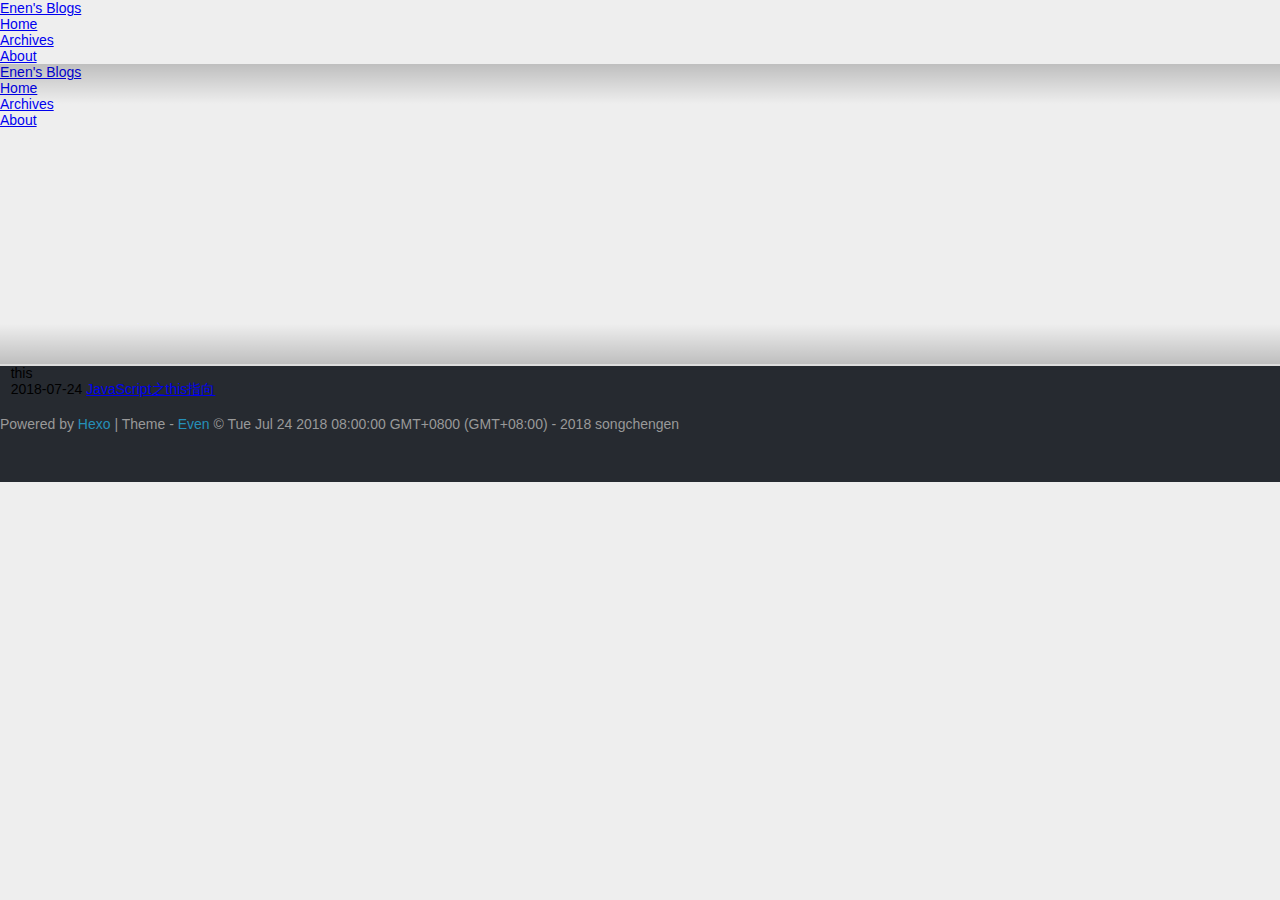
<file: tags/this/index.html>
<!DOCTYPE html>
<html lang="en">
  <head>
    
<meta charset="UTF-8"/>
<meta http-equiv="X-UA-Compatible" content="IE=edge" />
<meta name="viewport" content="width=device-width, initial-scale=1, maximum-scale=1"/>


<meta http-equiv="Cache-Control" content="no-transform" />
<meta http-equiv="Cache-Control" content="no-siteapp" />

<meta name="theme-color" content="#f8f5ec" />
<meta name="msapplication-navbutton-color" content="#f8f5ec">
<meta name="apple-mobile-web-app-capable" content="yes">
<meta name="apple-mobile-web-app-status-bar-style" content="#f8f5ec">















  <link rel="alternate" href="/default" title="Enen's Blogs">




  <link rel="shortcut icon" type="image/x-icon" href="/favicon.ico?v=2.9.0" />



<link rel="canonical" href="http://www.songchengen.cn/tags/this/"/>



  <link rel="stylesheet" type="text/css" href="/lib/fancybox/jquery.fancybox.css" />




  <link rel="stylesheet" type="text/css" href="/lib/nprogress/nprogress.min.css" />



<link rel="stylesheet" type="text/css" href="/css/style.css?v=2.9.0" />



  



  <script id="baidu_push">
(function(){
    var bp = document.createElement('script');
    var curProtocol = window.location.protocol.split(':')[0];
    if (curProtocol === 'https') {
        bp.src = 'https://zz.bdstatic.com/linksubmit/push.js';
    }
    else {
        bp.src = 'http://push.zhanzhang.baidu.com/push.js';
    }
    var s = document.getElementsByTagName("script")[0];
    s.parentNode.insertBefore(bp, s);
})();
</script>





  <script src="//cdn1.lncld.net/static/js/3.1.1/av-min.js"></script>
  <script id="leancloud">
    AV.init({
      appId: "2DGQjsyMVF5vreVlH12iIfuh-gzGzoHsz",
      appKey: "WdroGU76sdLyEG0aj83kkdq0"
    });
  </script>




<script>
  window.config = {"title":"Enen's Blogs","subtitle":"善良是人性的涅槃","description":null,"author":"songchengen","language":"en","timezone":null,"url":"http://www.songchengen.cn","root":"/","permalink":":year/:month/:day/:title/","permalink_defaults":null,"source_dir":"source","public_dir":"public","tag_dir":"tags","archive_dir":"archives","category_dir":"categories","code_dir":"downloads/code","i18n_dir":":lang","skip_render":null,"new_post_name":":title.md","default_layout":"post","titlecase":false,"external_link":true,"filename_case":0,"render_drafts":false,"post_asset_folder":false,"relative_link":false,"future":true,"highlight":{"enable":true,"auto_detect":false,"line_number":true,"tab_replace":null,"first_line_number":"always1"},"default_category":"uncategorized","category_map":null,"tag_map":null,"date_format":"YYYY-MM-DD","time_format":"HH:mm:ss","per_page":10,"pagination_dir":"page","theme":"even","deploy":{"type":"git","repo":"https://github.com/songchengen/songchengen.github.io","branch":"master"},"ignore":[],"keywords":null,"index_generator":{"per_page":10,"order_by":"-date","path":""},"archive_generator":{"per_page":10,"yearly":true,"monthly":true,"daily":false},"category_generator":{"per_page":10},"tag_generator":{"per_page":10},"marked":{"gfm":true,"pedantic":false,"sanitize":false,"tables":true,"breaks":true,"smartLists":true,"smartypants":true,"modifyAnchors":"","autolink":true},"server":{"port":4000,"log":false,"ip":"0.0.0.0","compress":false,"header":true},"since":"2018-07-24T00:00:00.000Z","favicon":"/favicon.ico","rss":"default","menu":{"Home":"/","Archives":"/archives/","About":"/about"},"color":"Default","toc":true,"fancybox":true,"pjax":true,"copyright":{"enable":true,"license":"<a rel=\"license\" href=\"http://creativecommons.org/licenses/by-nc/4.0/\" target=\"_blank\">知识共享署名-非商业性使用 4.0 国际许可协议</a>"},"reward":{"enable":false,"qrCode":{"wechat":null,"alipay":null}},"social":{"email":"chengen228@gmail.com","stack-overflow":null,"twitter":null,"facebook":null,"linkedin":null,"google":null,"github":"https://github.com/songchengen","weibo":null,"zhihu":null,"douban":null,"pocket":null,"tumblr":null,"instagram":null},"leancloud":{"app_id":"2DGQjsyMVF5vreVlH12iIfuh-gzGzoHsz","app_key":"WdroGU76sdLyEG0aj83kkdq0"},"baidu_analytics":null,"baidu_verification":null,"google_analytics":null,"google_verification":null,"disqus_shortname":null,"changyan":{"appid":null,"appkey":null},"livere_datauid":null,"version":"2.9.0"};
</script>

    <title>
  
    this · Enen's Blogs
  
</title>
  </head>

  <body><div id="mobile-navbar" class="mobile-navbar">
  <div class="mobile-header-logo">
    <a href="/." class="logo">Enen's Blogs</a>
  </div>
  <div class="mobile-navbar-icon">
    <span></span>
    <span></span>
    <span></span>
  </div>
</div>

<nav id="mobile-menu" class="mobile-menu slideout-menu">
  <ul class="mobile-menu-list">
    
      <a href="/">
        <li class="mobile-menu-item">
          
          
            Home
          
        </li>
      </a>
    
      <a href="/archives/">
        <li class="mobile-menu-item">
          
          
            Archives
          
        </li>
      </a>
    
      <a href="/about">
        <li class="mobile-menu-item">
          
          
            About
          
        </li>
      </a>
    
  </ul>
</nav>

    <div class="container" id="mobile-panel">
      <header id="header" class="header"><div class="logo-wrapper">
  <a href="/." class="logo">Enen's Blogs</a>
</div>

<nav class="site-navbar">
  
    <ul id="menu" class="menu">
      
        <li class="menu-item">
          <a class="menu-item-link" href="/">
            
            
              Home
            
          </a>
        </li>
      
        <li class="menu-item">
          <a class="menu-item-link" href="/archives/">
            
            
              Archives
            
          </a>
        </li>
      
        <li class="menu-item">
          <a class="menu-item-link" href="/about">
            
            
              About
            
          </a>
        </li>
      
    </ul>
  
</nav>

      </header>

      <main id="main" class="main">
        <div class="content-wrapper">
          <div id="content" class="content">
            
  
  <section id="archive" class="archive">
    
      
        <div class="archive-title tag">
          <h2 class="archive-name">this</h2>
        </div>
      
    

    
      

      <div class="archive-post">
        <span class="archive-post-time">
          
            2018-07-24
          
        </span>
        <span class="archive-post-title">
          <a href="/2018/07/24/this/" class="archive-post-link">
            JavaScript之this指向
          </a>
        </span>
      </div>
    
  </section>

  
  <nav class="pagination">
    
    
  </nav>



          </div>
          

        </div>
      </main>

      <footer id="footer" class="footer">

  <div class="social-links">
    
      
        
          <a href="mailto:chengen228@gmail.com" class="iconfont icon-email" title="email"></a>
        
      
    
      
    
      
    
      
    
      
    
      
    
      
        
          <a href="https://github.com/songchengen" class="iconfont icon-github" title="github"></a>
        
      
    
      
    
      
    
      
    
      
    
      
    
      
    
    
    
      
      <a href="/atom.xml" class="iconfont icon-rss" title="rss"></a>
    
  </div>


<div class="copyright">
  <span class="power-by">
    Powered by <a class="hexo-link" href="https://hexo.io/">Hexo</a>
  </span>
  <span class="division">|</span>
  <span class="theme-info">
    Theme - 
    <a class="theme-link" href="https://github.com/ahonn/hexo-theme-even">Even</a>
  </span>

  <span class="copyright-year">
    
    &copy; 
     
      Tue Jul 24 2018 08:00:00 GMT+0800 (GMT+08:00) - 
    
    2018

    <span class="heart">
      <i class="iconfont icon-heart"></i>
    </span>
    <span class="author">songchengen</span>
  </span>
</div>

      </footer>

      <div class="back-to-top" id="back-to-top">
        <i class="iconfont icon-up"></i>
      </div>
    </div>

    
  
  

  



    
  



  
  





  
    <script type="text/javascript" src="/lib/jquery/jquery.min.js"></script>
  

  
    <script type="text/javascript" src="/lib/slideout/slideout.js"></script>
  

  
    <script type="text/javascript" src="/lib/fancybox/jquery.fancybox.pack.js"></script>
  

  
    <script type="text/javascript" src="/lib/pjax/jquery.pjax.min.js"></script>
  

  
    <script type="text/javascript" src="/lib/nprogress/nprogress.min.js"></script>
  


    <script type="text/javascript" src="/js/src/even.js?v=2.9.0"></script>

  </body>
</html>
</file>
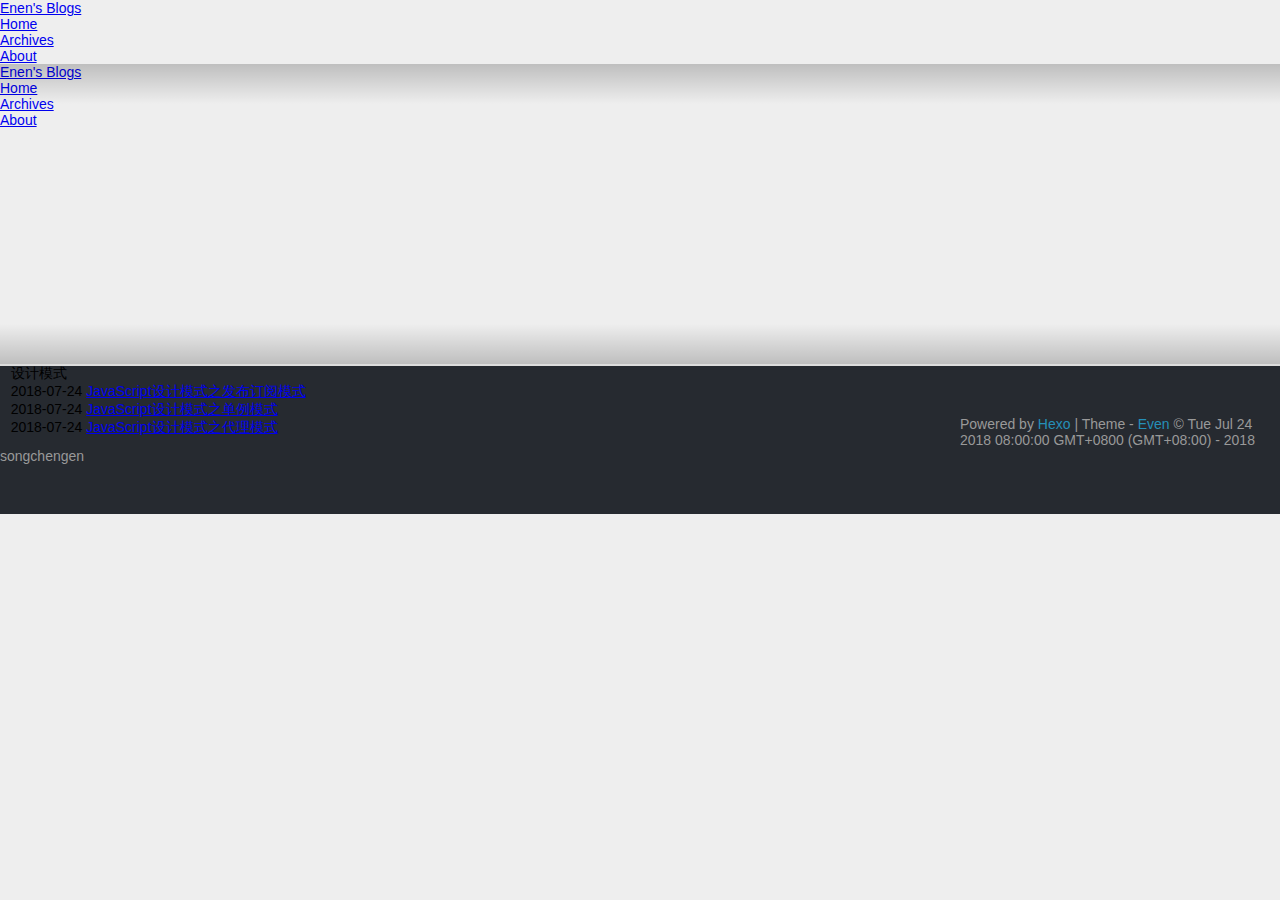
<file: tags/设计模式/index.html>
<!DOCTYPE html>
<html lang="en">
  <head>
    
<meta charset="UTF-8"/>
<meta http-equiv="X-UA-Compatible" content="IE=edge" />
<meta name="viewport" content="width=device-width, initial-scale=1, maximum-scale=1"/>


<meta http-equiv="Cache-Control" content="no-transform" />
<meta http-equiv="Cache-Control" content="no-siteapp" />

<meta name="theme-color" content="#f8f5ec" />
<meta name="msapplication-navbutton-color" content="#f8f5ec">
<meta name="apple-mobile-web-app-capable" content="yes">
<meta name="apple-mobile-web-app-status-bar-style" content="#f8f5ec">















  <link rel="alternate" href="/default" title="Enen's Blogs">




  <link rel="shortcut icon" type="image/x-icon" href="/favicon.ico?v=2.9.0" />



<link rel="canonical" href="http://www.songchengen.cn/tags/设计模式/"/>



  <link rel="stylesheet" type="text/css" href="/lib/fancybox/jquery.fancybox.css" />




  <link rel="stylesheet" type="text/css" href="/lib/nprogress/nprogress.min.css" />



<link rel="stylesheet" type="text/css" href="/css/style.css?v=2.9.0" />



  



  <script id="baidu_push">
(function(){
    var bp = document.createElement('script');
    var curProtocol = window.location.protocol.split(':')[0];
    if (curProtocol === 'https') {
        bp.src = 'https://zz.bdstatic.com/linksubmit/push.js';
    }
    else {
        bp.src = 'http://push.zhanzhang.baidu.com/push.js';
    }
    var s = document.getElementsByTagName("script")[0];
    s.parentNode.insertBefore(bp, s);
})();
</script>





  <script src="//cdn1.lncld.net/static/js/3.1.1/av-min.js"></script>
  <script id="leancloud">
    AV.init({
      appId: "2DGQjsyMVF5vreVlH12iIfuh-gzGzoHsz",
      appKey: "WdroGU76sdLyEG0aj83kkdq0"
    });
  </script>




<script>
  window.config = {"title":"Enen's Blogs","subtitle":"善良是人性的涅槃","description":null,"author":"songchengen","language":"en","timezone":null,"url":"http://www.songchengen.cn","root":"/","permalink":":year/:month/:day/:title/","permalink_defaults":null,"source_dir":"source","public_dir":"public","tag_dir":"tags","archive_dir":"archives","category_dir":"categories","code_dir":"downloads/code","i18n_dir":":lang","skip_render":null,"new_post_name":":title.md","default_layout":"post","titlecase":false,"external_link":true,"filename_case":0,"render_drafts":false,"post_asset_folder":false,"relative_link":false,"future":true,"highlight":{"enable":true,"auto_detect":false,"line_number":true,"tab_replace":null,"first_line_number":"always1"},"default_category":"uncategorized","category_map":null,"tag_map":null,"date_format":"YYYY-MM-DD","time_format":"HH:mm:ss","per_page":10,"pagination_dir":"page","theme":"even","deploy":{"type":"git","repo":"https://github.com/songchengen/songchengen.github.io","branch":"master"},"ignore":[],"keywords":null,"index_generator":{"per_page":10,"order_by":"-date","path":""},"archive_generator":{"per_page":10,"yearly":true,"monthly":true,"daily":false},"category_generator":{"per_page":10},"marked":{"gfm":true,"pedantic":false,"sanitize":false,"tables":true,"breaks":true,"smartLists":true,"smartypants":true,"modifyAnchors":"","autolink":true},"server":{"port":4000,"log":false,"ip":"0.0.0.0","compress":false,"header":true},"tag_generator":{"per_page":10},"since":"2018-07-24T00:00:00.000Z","favicon":"/favicon.ico","rss":"default","menu":{"Home":"/","Archives":"/archives/","About":"/about"},"color":"Default","toc":true,"fancybox":true,"pjax":true,"copyright":{"enable":true,"license":"<a rel=\"license\" href=\"http://creativecommons.org/licenses/by-nc/4.0/\" target=\"_blank\">知识共享署名-非商业性使用 4.0 国际许可协议</a>"},"reward":{"enable":false,"qrCode":{"wechat":null,"alipay":null}},"social":{"email":"chengen228@gmail.com","stack-overflow":null,"twitter":null,"facebook":null,"linkedin":null,"google":null,"github":"https://github.com/songchengen","weibo":null,"zhihu":null,"douban":null,"pocket":null,"tumblr":null,"instagram":null},"leancloud":{"app_id":"2DGQjsyMVF5vreVlH12iIfuh-gzGzoHsz","app_key":"WdroGU76sdLyEG0aj83kkdq0"},"baidu_analytics":null,"baidu_verification":null,"google_analytics":null,"google_verification":null,"disqus_shortname":null,"changyan":{"appid":null,"appkey":null},"livere_datauid":null,"version":"2.9.0"};
</script>

    <title>
  
    设计模式 · Enen's Blogs
  
</title>
  </head>

  <body><div id="mobile-navbar" class="mobile-navbar">
  <div class="mobile-header-logo">
    <a href="/." class="logo">Enen's Blogs</a>
  </div>
  <div class="mobile-navbar-icon">
    <span></span>
    <span></span>
    <span></span>
  </div>
</div>

<nav id="mobile-menu" class="mobile-menu slideout-menu">
  <ul class="mobile-menu-list">
    
      <a href="/">
        <li class="mobile-menu-item">
          
          
            Home
          
        </li>
      </a>
    
      <a href="/archives/">
        <li class="mobile-menu-item">
          
          
            Archives
          
        </li>
      </a>
    
      <a href="/about">
        <li class="mobile-menu-item">
          
          
            About
          
        </li>
      </a>
    
  </ul>
</nav>

    <div class="container" id="mobile-panel">
      <header id="header" class="header"><div class="logo-wrapper">
  <a href="/." class="logo">Enen's Blogs</a>
</div>

<nav class="site-navbar">
  
    <ul id="menu" class="menu">
      
        <li class="menu-item">
          <a class="menu-item-link" href="/">
            
            
              Home
            
          </a>
        </li>
      
        <li class="menu-item">
          <a class="menu-item-link" href="/archives/">
            
            
              Archives
            
          </a>
        </li>
      
        <li class="menu-item">
          <a class="menu-item-link" href="/about">
            
            
              About
            
          </a>
        </li>
      
    </ul>
  
</nav>

      </header>

      <main id="main" class="main">
        <div class="content-wrapper">
          <div id="content" class="content">
            
  
  <section id="archive" class="archive">
    
      
        <div class="archive-title tag">
          <h2 class="archive-name">设计模式</h2>
        </div>
      
    

    
      

      <div class="archive-post">
        <span class="archive-post-time">
          
            2018-07-24
          
        </span>
        <span class="archive-post-title">
          <a href="/2018/07/24/design-pattern-pubAndSub/" class="archive-post-link">
            JavaScript设计模式之发布订阅模式
          </a>
        </span>
      </div>
    
      

      <div class="archive-post">
        <span class="archive-post-time">
          
            2018-07-24
          
        </span>
        <span class="archive-post-title">
          <a href="/2018/07/24/design-pattern-singleton/" class="archive-post-link">
            JavaScript设计模式之单例模式
          </a>
        </span>
      </div>
    
      

      <div class="archive-post">
        <span class="archive-post-time">
          
            2018-07-24
          
        </span>
        <span class="archive-post-title">
          <a href="/2018/07/24/design-pattern-proxy/" class="archive-post-link">
            JavaScript设计模式之代理模式
          </a>
        </span>
      </div>
    
  </section>

  
  <nav class="pagination">
    
    
  </nav>



          </div>
          

        </div>
      </main>

      <footer id="footer" class="footer">

  <div class="social-links">
    
      
        
          <a href="mailto:chengen228@gmail.com" class="iconfont icon-email" title="email"></a>
        
      
    
      
    
      
    
      
    
      
    
      
    
      
        
          <a href="https://github.com/songchengen" class="iconfont icon-github" title="github"></a>
        
      
    
      
    
      
    
      
    
      
    
      
    
      
    
    
    
      
      <a href="/atom.xml" class="iconfont icon-rss" title="rss"></a>
    
  </div>


<div class="copyright">
  <span class="power-by">
    Powered by <a class="hexo-link" href="https://hexo.io/">Hexo</a>
  </span>
  <span class="division">|</span>
  <span class="theme-info">
    Theme - 
    <a class="theme-link" href="https://github.com/ahonn/hexo-theme-even">Even</a>
  </span>

  <span class="copyright-year">
    
    &copy; 
     
      Tue Jul 24 2018 08:00:00 GMT+0800 (GMT+08:00) - 
    
    2018

    <span class="heart">
      <i class="iconfont icon-heart"></i>
    </span>
    <span class="author">songchengen</span>
  </span>
</div>

      </footer>

      <div class="back-to-top" id="back-to-top">
        <i class="iconfont icon-up"></i>
      </div>
    </div>

    
  
  

  



    
  



  
  





  
    <script type="text/javascript" src="/lib/jquery/jquery.min.js"></script>
  

  
    <script type="text/javascript" src="/lib/slideout/slideout.js"></script>
  

  
    <script type="text/javascript" src="/lib/fancybox/jquery.fancybox.pack.js"></script>
  

  
    <script type="text/javascript" src="/lib/pjax/jquery.pjax.min.js"></script>
  

  
    <script type="text/javascript" src="/lib/nprogress/nprogress.min.js"></script>
  


    <script type="text/javascript" src="/js/src/even.js?v=2.9.0"></script>

  </body>
</html>
</file>
<file: css/style.css>
body {
  width: 100%;
}
body:before,
body:after {
  content: "";
  display: table;
}
body:after {
  clear: both;
}
html,
body,
div,
span,
applet,
object,
iframe,
h1,
h2,
h3,
h4,
h5,
h6,
p,
blockquote,
pre,
a,
abbr,
acronym,
address,
big,
cite,
code,
del,
dfn,
em,
img,
ins,
kbd,
q,
s,
samp,
small,
strike,
strong,
sub,
sup,
tt,
var,
dl,
dt,
dd,
ol,
ul,
li,
fieldset,
form,
label,
legend,
table,
caption,
tbody,
tfoot,
thead,
tr,
th,
td {
  margin: 0;
  padding: 0;
  border: 0;
  outline: 0;
  font-weight: inherit;
  font-style: inherit;
  font-family: inherit;
  font-size: 100%;
  vertical-align: baseline;
}
body {
  line-height: 1;
  color: #000;
  background: #fff;
}
ol,
ul {
  list-style: none;
}
table {
  border-collapse: separate;
  border-spacing: 0;
  vertical-align: middle;
}
caption,
th,
td {
  text-align: left;
  font-weight: normal;
  vertical-align: middle;
}
a img {
  border: none;
}
input,
button {
  margin: 0;
  padding: 0;
}
input::-moz-focus-inner,
button::-moz-focus-inner {
  border: 0;
  padding: 0;
}
@font-face {
  font-family: FontAwesome;
  font-style: normal;
  font-weight: normal;
  src: url("fonts/fontawesome-webfont.eot?v=#4.0.3");
  src: url("fonts/fontawesome-webfont.eot?#iefix&v=#4.0.3") format("embedded-opentype"), url("fonts/fontawesome-webfont.woff?v=#4.0.3") format("woff"), url("fonts/fontawesome-webfont.ttf?v=#4.0.3") format("truetype"), url("fonts/fontawesome-webfont.svg#fontawesomeregular?v=#4.0.3") format("svg");
}
html,
body,
#container {
  height: 100%;
}
body {
  background: #eee;
  font: 14px -apple-system, BlinkMacSystemFont, "Segoe UI", "Roboto", "Oxygen", "Ubuntu", "Cantarell", "Fira Sans", "Droid Sans", "Helvetica Neue", sans-serif;
  -webkit-text-size-adjust: 100%;
}
.outer {
  max-width: 1220px;
  margin: 0 auto;
  padding: 0 20px;
}
.outer:before,
.outer:after {
  content: "";
  display: table;
}
.outer:after {
  clear: both;
}
.inner {
  display: inline;
  float: left;
  width: 98.33333333333333%;
  margin: 0 0.833333333333333%;
}
.left,
.alignleft {
  float: left;
}
.right,
.alignright {
  float: right;
}
.clear {
  clear: both;
}
#container {
  position: relative;
}
.mobile-nav-on {
  overflow: hidden;
}
#wrap {
  height: 100%;
  width: 100%;
  position: absolute;
  top: 0;
  left: 0;
  -webkit-transition: 0.2s ease-out;
  -moz-transition: 0.2s ease-out;
  -ms-transition: 0.2s ease-out;
  transition: 0.2s ease-out;
  z-index: 1;
  background: #eee;
}
.mobile-nav-on #wrap {
  left: 280px;
}
@media screen and (min-width: 768px) {
  #main {
    display: inline;
    float: left;
    width: 73.33333333333333%;
    margin: 0 0.833333333333333%;
  }
}
.article-date,
.article-category-link,
.archive-year,
.widget-title {
  text-decoration: none;
  text-transform: uppercase;
  letter-spacing: 2px;
  color: #999;
  margin-bottom: 1em;
  margin-left: 5px;
  line-height: 1em;
  text-shadow: 0 1px #fff;
  font-weight: bold;
}
.article-inner,
.archive-article-inner {
  background: #fff;
  -webkit-box-shadow: 1px 2px 3px #ddd;
  box-shadow: 1px 2px 3px #ddd;
  border: 1px solid #ddd;
  border-radius: 3px;
}
.article-entry h1,
.widget h1 {
  font-size: 2em;
}
.article-entry h2,
.widget h2 {
  font-size: 1.5em;
}
.article-entry h3,
.widget h3 {
  font-size: 1.3em;
}
.article-entry h4,
.widget h4 {
  font-size: 1.2em;
}
.article-entry h5,
.widget h5 {
  font-size: 1em;
}
.article-entry h6,
.widget h6 {
  font-size: 1em;
  color: #999;
}
.article-entry hr,
.widget hr {
  border: 1px dashed #ddd;
}
.article-entry strong,
.widget strong {
  font-weight: bold;
}
.article-entry em,
.widget em,
.article-entry cite,
.widget cite {
  font-style: italic;
}
.article-entry sup,
.widget sup,
.article-entry sub,
.widget sub {
  font-size: 0.75em;
  line-height: 0;
  position: relative;
  vertical-align: baseline;
}
.article-entry sup,
.widget sup {
  top: -0.5em;
}
.article-entry sub,
.widget sub {
  bottom: -0.2em;
}
.article-entry small,
.widget small {
  font-size: 0.85em;
}
.article-entry acronym,
.widget acronym,
.article-entry abbr,
.widget abbr {
  border-bottom: 1px dotted;
}
.article-entry ul,
.widget ul,
.article-entry ol,
.widget ol,
.article-entry dl,
.widget dl {
  margin: 0 20px;
  line-height: 1.6em;
}
.article-entry ul ul,
.widget ul ul,
.article-entry ol ul,
.widget ol ul,
.article-entry ul ol,
.widget ul ol,
.article-entry ol ol,
.widget ol ol {
  margin-top: 0;
  margin-bottom: 0;
}
.article-entry ul,
.widget ul {
  list-style: disc;
}
.article-entry ol,
.widget ol {
  list-style: decimal;
}
.article-entry dt,
.widget dt {
  font-weight: bold;
}
#header {
  height: 300px;
  position: relative;
  border-bottom: 1px solid #ddd;
}
#header:before,
#header:after {
  content: "";
  position: absolute;
  left: 0;
  right: 0;
  height: 40px;
}
#header:before {
  top: 0;
  background: -webkit-linear-gradient(rgba(0,0,0,0.2), transparent);
  background: -moz-linear-gradient(rgba(0,0,0,0.2), transparent);
  background: -ms-linear-gradient(rgba(0,0,0,0.2), transparent);
  background: linear-gradient(rgba(0,0,0,0.2), transparent);
}
#header:after {
  bottom: 0;
  background: -webkit-linear-gradient(transparent, rgba(0,0,0,0.2));
  background: -moz-linear-gradient(transparent, rgba(0,0,0,0.2));
  background: -ms-linear-gradient(transparent, rgba(0,0,0,0.2));
  background: linear-gradient(transparent, rgba(0,0,0,0.2));
}
#header-outer {
  height: 100%;
  position: relative;
}
#header-inner {
  position: relative;
  overflow: hidden;
}
#banner {
  position: absolute;
  top: 0;
  left: 0;
  width: 100%;
  height: 100%;
  background: url("images/banner.jpg") center #000;
  -webkit-background-size: cover;
  -moz-background-size: cover;
  background-size: cover;
  z-index: -1;
}
#header-title {
  text-align: center;
  height: 40px;
  position: absolute;
  top: 50%;
  left: 0;
  margin-top: -20px;
}
#logo,
#subtitle {
  text-decoration: none;
  color: #fff;
  font-weight: 300;
  text-shadow: 0 1px 4px rgba(0,0,0,0.3);
}
#logo {
  font-size: 40px;
  line-height: 40px;
  letter-spacing: 2px;
}
#subtitle {
  font-size: 16px;
  line-height: 16px;
  letter-spacing: 1px;
}
#subtitle-wrap {
  margin-top: 16px;
}
#main-nav {
  float: left;
  margin-left: -15px;
}
.nav-icon,
.main-nav-link {
  float: left;
  color: #fff;
  opacity: 0.6;
  text-decoration: none;
  text-shadow: 0 1px rgba(0,0,0,0.2);
  -webkit-transition: opacity 0.2s;
  -moz-transition: opacity 0.2s;
  -ms-transition: opacity 0.2s;
  transition: opacity 0.2s;
  display: block;
  padding: 20px 15px;
}
.nav-icon:hover,
.main-nav-link:hover {
  opacity: 1;
}
.nav-icon {
  font-family: FontAwesome;
  text-align: center;
  font-size: 14px;
  width: 14px;
  height: 14px;
  padding: 20px 15px;
  position: relative;
  cursor: pointer;
}
.main-nav-link {
  font-weight: 300;
  letter-spacing: 1px;
}
@media screen and (max-width: 479px) {
  .main-nav-link {
    display: none;
  }
}
#main-nav-toggle {
  display: none;
}
#main-nav-toggle:before {
  content: "\f0c9";
}
@media screen and (max-width: 479px) {
  #main-nav-toggle {
    display: block;
  }
}
#sub-nav {
  float: right;
  margin-right: -15px;
}
#nav-rss-link:before {
  content: "\f09e";
}
#nav-search-btn:before {
  content: "\f002";
}
#search-form-wrap {
  position: absolute;
  top: 15px;
  width: 150px;
  height: 30px;
  right: -150px;
  opacity: 0;
  -webkit-transition: 0.2s ease-out;
  -moz-transition: 0.2s ease-out;
  -ms-transition: 0.2s ease-out;
  transition: 0.2s ease-out;
}
#search-form-wrap.on {
  opacity: 1;
  right: 0;
}
@media screen and (max-width: 479px) {
  #search-form-wrap {
    width: 100%;
    right: -100%;
  }
}
.search-form {
  position: absolute;
  top: 0;
  left: 0;
  right: 0;
  background: #fff;
  padding: 5px 15px;
  border-radius: 15px;
  -webkit-box-shadow: 0 0 10px rgba(0,0,0,0.3);
  box-shadow: 0 0 10px rgba(0,0,0,0.3);
}
.search-form-input {
  border: none;
  background: none;
  color: #555;
  width: 100%;
  font: 13px -apple-system, BlinkMacSystemFont, "Segoe UI", "Roboto", "Oxygen", "Ubuntu", "Cantarell", "Fira Sans", "Droid Sans", "Helvetica Neue", sans-serif;
  outline: none;
}
.search-form-input::-webkit-search-results-decoration,
.search-form-input::-webkit-search-cancel-button {
  -webkit-appearance: none;
}
.search-form-submit {
  position: absolute;
  top: 50%;
  right: 10px;
  margin-top: -7px;
  font: 13px FontAwesome;
  border: none;
  background: none;
  color: #bbb;
  cursor: pointer;
}
.search-form-submit:hover,
.search-form-submit:focus {
  color: #777;
}
.article {
  margin: 50px 0;
}
.article-inner {
  overflow: hidden;
}
.article-meta:before,
.article-meta:after {
  content: "";
  display: table;
}
.article-meta:after {
  clear: both;
}
.article-date {
  float: left;
}
.article-category {
  float: left;
  line-height: 1em;
  color: #ccc;
  text-shadow: 0 1px #fff;
  margin-left: 8px;
}
.article-category:before {
  content: "\2022";
}
.article-category-link {
  margin: 0 12px 1em;
}
.article-header {
  padding: 20px 20px 0;
}
.article-title {
  text-decoration: none;
  font-size: 2em;
  font-weight: bold;
  color: #555;
  line-height: 1.1em;
  -webkit-transition: color 0.2s;
  -moz-transition: color 0.2s;
  -ms-transition: color 0.2s;
  transition: color 0.2s;
}
a.article-title:hover {
  color: #258fb8;
}
.article-entry {
  color: #555;
  padding: 0 20px;
}
.article-entry:before,
.article-entry:after {
  content: "";
  display: table;
}
.article-entry:after {
  clear: both;
}
.article-entry p,
.article-entry table {
  line-height: 1.6em;
  margin: 1.6em 0;
}
.article-entry h1,
.article-entry h2,
.article-entry h3,
.article-entry h4,
.article-entry h5,
.article-entry h6 {
  font-weight: bold;
}
.article-entry h1,
.article-entry h2,
.article-entry h3,
.article-entry h4,
.article-entry h5,
.article-entry h6 {
  line-height: 1.1em;
  margin: 1.1em 0;
}
.article-entry a {
  color: #258fb8;
  text-decoration: none;
}
.article-entry a:hover {
  text-decoration: underline;
}
.article-entry ul,
.article-entry ol,
.article-entry dl {
  margin-top: 1.6em;
  margin-bottom: 1.6em;
}
.article-entry img,
.article-entry video {
  max-width: 100%;
  height: auto;
  display: block;
  margin: auto;
}
.article-entry iframe {
  border: none;
}
.article-entry table {
  width: 100%;
  border-collapse: collapse;
  border-spacing: 0;
}
.article-entry th {
  font-weight: bold;
  border-bottom: 3px solid #ddd;
  padding-bottom: 0.5em;
}
.article-entry td {
  border-bottom: 1px solid #ddd;
  padding: 10px 0;
}
.article-entry blockquote {
  font-family: Georgia, "Times New Roman", serif;
  font-size: 1.4em;
  margin: 1.6em 20px;
  text-align: center;
}
.article-entry blockquote footer {
  font-size: 14px;
  margin: 1.6em 0;
  font-family: -apple-system, BlinkMacSystemFont, "Segoe UI", "Roboto", "Oxygen", "Ubuntu", "Cantarell", "Fira Sans", "Droid Sans", "Helvetica Neue", sans-serif;
}
.article-entry blockquote footer cite:before {
  content: "—";
  padding: 0 0.5em;
}
.article-entry .pullquote {
  text-align: left;
  width: 45%;
  margin: 0;
}
.article-entry .pullquote.left {
  margin-left: 0.5em;
  margin-right: 1em;
}
.article-entry .pullquote.right {
  margin-right: 0.5em;
  margin-left: 1em;
}
.article-entry .caption {
  color: #999;
  display: block;
  font-size: 0.9em;
  margin-top: 0.5em;
  position: relative;
  text-align: center;
}
.article-entry .video-container {
  position: relative;
  padding-top: 56.25%;
  height: 0;
  overflow: hidden;
}
.article-entry .video-container iframe,
.article-entry .video-container object,
.article-entry .video-container embed {
  position: absolute;
  top: 0;
  left: 0;
  width: 100%;
  height: 100%;
  margin-top: 0;
}
.article-more-link a {
  display: inline-block;
  line-height: 1em;
  padding: 6px 15px;
  border-radius: 15px;
  background: #eee;
  color: #999;
  text-shadow: 0 1px #fff;
  text-decoration: none;
}
.article-more-link a:hover {
  background: #258fb8;
  color: #fff;
  text-decoration: none;
  text-shadow: 0 1px #1e7293;
}
.article-footer {
  font-size: 0.85em;
  line-height: 1.6em;
  border-top: 1px solid #ddd;
  padding-top: 1.6em;
  margin: 0 20px 20px;
}
.article-footer:before,
.article-footer:after {
  content: "";
  display: table;
}
.article-footer:after {
  clear: both;
}
.article-footer a {
  color: #999;
  text-decoration: none;
}
.article-footer a:hover {
  color: #555;
}
.article-tag-list-item {
  float: left;
  margin-right: 10px;
}
.article-tag-list-link:before {
  content: "#";
}
.article-comment-link {
  float: right;
}
.article-comment-link:before {
  content: "\f075";
  font-family: FontAwesome;
  padding-right: 8px;
}
.article-share-link {
  cursor: pointer;
  float: right;
  margin-left: 20px;
}
.article-share-link:before {
  content: "\f064";
  font-family: FontAwesome;
  padding-right: 6px;
}
#article-nav {
  position: relative;
}
#article-nav:before,
#article-nav:after {
  content: "";
  display: table;
}
#article-nav:after {
  clear: both;
}
@media screen and (min-width: 768px) {
  #article-nav {
    margin: 50px 0;
  }
  #article-nav:before {
    width: 8px;
    height: 8px;
    position: absolute;
    top: 50%;
    left: 50%;
    margin-top: -4px;
    margin-left: -4px;
    content: "";
    border-radius: 50%;
    background: #ddd;
    -webkit-box-shadow: 0 1px 2px #fff;
    box-shadow: 0 1px 2px #fff;
  }
}
.article-nav-link-wrap {
  text-decoration: none;
  text-shadow: 0 1px #fff;
  color: #999;
  -webkit-box-sizing: border-box;
  -moz-box-sizing: border-box;
  box-sizing: border-box;
  margin-top: 50px;
  text-align: center;
  display: block;
}
.article-nav-link-wrap:hover {
  color: #555;
}
@media screen and (min-width: 768px) {
  .article-nav-link-wrap {
    width: 50%;
    margin-top: 0;
  }
}
@media screen and (min-width: 768px) {
  #article-nav-newer {
    float: left;
    text-align: right;
    padding-right: 20px;
  }
}
@media screen and (min-width: 768px) {
  #article-nav-older {
    float: right;
    text-align: left;
    padding-left: 20px;
  }
}
.article-nav-caption {
  text-transform: uppercase;
  letter-spacing: 2px;
  color: #ddd;
  line-height: 1em;
  font-weight: bold;
}
#article-nav-newer .article-nav-caption {
  margin-right: -2px;
}
.article-nav-title {
  font-size: 0.85em;
  line-height: 1.6em;
  margin-top: 0.5em;
}
.article-share-box {
  position: absolute;
  display: none;
  background: #fff;
  -webkit-box-shadow: 1px 2px 10px rgba(0,0,0,0.2);
  box-shadow: 1px 2px 10px rgba(0,0,0,0.2);
  border-radius: 3px;
  margin-left: -145px;
  overflow: hidden;
  z-index: 1;
}
.article-share-box.on {
  display: block;
}
.article-share-input {
  width: 100%;
  background: none;
  -webkit-box-sizing: border-box;
  -moz-box-sizing: border-box;
  box-sizing: border-box;
  font: 14px -apple-system, BlinkMacSystemFont, "Segoe UI", "Roboto", "Oxygen", "Ubuntu", "Cantarell", "Fira Sans", "Droid Sans", "Helvetica Neue", sans-serif;
  padding: 0 15px;
  color: #555;
  outline: none;
  border: 1px solid #ddd;
  border-radius: 3px 3px 0 0;
  height: 36px;
  line-height: 36px;
}
.article-share-links {
  background: #eee;
}
.article-share-links:before,
.article-share-links:after {
  content: "";
  display: table;
}
.article-share-links:after {
  clear: both;
}
.article-share-twitter,
.article-share-facebook,
.article-share-pinterest,
.article-share-google {
  width: 50px;
  height: 36px;
  display: block;
  float: left;
  position: relative;
  color: #999;
  text-shadow: 0 1px #fff;
}
.article-share-twitter:before,
.article-share-facebook:before,
.article-share-pinterest:before,
.article-share-google:before {
  font-size: 20px;
  font-family: FontAwesome;
  width: 20px;
  height: 20px;
  position: absolute;
  top: 50%;
  left: 50%;
  margin-top: -10px;
  margin-left: -10px;
  text-align: center;
}
.article-share-twitter:hover,
.article-share-facebook:hover,
.article-share-pinterest:hover,
.article-share-google:hover {
  color: #fff;
}
.article-share-twitter:before {
  content: "\f099";
}
.article-share-twitter:hover {
  background: #00aced;
  text-shadow: 0 1px #008abe;
}
.article-share-facebook:before {
  content: "\f09a";
}
.article-share-facebook:hover {
  background: #3b5998;
  text-shadow: 0 1px #2f477a;
}
.article-share-pinterest:before {
  content: "\f0d2";
}
.article-share-pinterest:hover {
  background: #cb2027;
  text-shadow: 0 1px #a21a1f;
}
.article-share-google:before {
  content: "\f0d5";
}
.article-share-google:hover {
  background: #dd4b39;
  text-shadow: 0 1px #be3221;
}
.article-gallery {
  background: #000;
  position: relative;
}
.article-gallery-photos {
  position: relative;
  overflow: hidden;
}
.article-gallery-img {
  display: none;
  max-width: 100%;
}
.article-gallery-img:first-child {
  display: block;
}
.article-gallery-img.loaded {
  position: absolute;
  display: block;
}
.article-gallery-img img {
  display: block;
  max-width: 100%;
  margin: 0 auto;
}
#comments {
  background: #fff;
  -webkit-box-shadow: 1px 2px 3px #ddd;
  box-shadow: 1px 2px 3px #ddd;
  padding: 20px;
  border: 1px solid #ddd;
  border-radius: 3px;
  margin: 50px 0;
}
#comments a {
  color: #258fb8;
}
.archives-wrap {
  margin: 50px 0;
}
.archives:before,
.archives:after {
  content: "";
  display: table;
}
.archives:after {
  clear: both;
}
.archive-year-wrap {
  margin-bottom: 1em;
}
.archives {
  -webkit-column-gap: 10px;
  -moz-column-gap: 10px;
  column-gap: 10px;
}
@media screen and (min-width: 480px) and (max-width: 767px) {
  .archives {
    -webkit-column-count: 2;
    -moz-column-count: 2;
    column-count: 2;
  }
}
@media screen and (min-width: 768px) {
  .archives {
    -webkit-column-count: 3;
    -moz-column-count: 3;
    column-count: 3;
  }
}
.archive-article {
  -webkit-column-break-inside: avoid;
  page-break-inside: avoid;
  overflow: hidden;
  break-inside: avoid-column;
}
.archive-article-inner {
  padding: 10px;
  margin-bottom: 15px;
}
.archive-article-title {
  text-decoration: none;
  font-weight: bold;
  color: #555;
  -webkit-transition: color 0.2s;
  -moz-transition: color 0.2s;
  -ms-transition: color 0.2s;
  transition: color 0.2s;
  line-height: 1.6em;
}
.archive-article-title:hover {
  color: #258fb8;
}
.archive-article-footer {
  margin-top: 1em;
}
.archive-article-date {
  color: #999;
  text-decoration: none;
  font-size: 0.85em;
  line-height: 1em;
  margin-bottom: 0.5em;
  display: block;
}
#page-nav {
  margin: 50px auto;
  background: #fff;
  -webkit-box-shadow: 1px 2px 3px #ddd;
  box-shadow: 1px 2px 3px #ddd;
  border: 1px solid #ddd;
  border-radius: 3px;
  text-align: center;
  color: #999;
  overflow: hidden;
}
#page-nav:before,
#page-nav:after {
  content: "";
  display: table;
}
#page-nav:after {
  clear: both;
}
#page-nav a,
#page-nav span {
  padding: 10px 20px;
  line-height: 1;
  height: 2ex;
}
#page-nav a {
  color: #999;
  text-decoration: none;
}
#page-nav a:hover {
  background: #999;
  color: #fff;
}
#page-nav .prev {
  float: left;
}
#page-nav .next {
  float: right;
}
#page-nav .page-number {
  display: inline-block;
}
@media screen and (max-width: 479px) {
  #page-nav .page-number {
    display: none;
  }
}
#page-nav .current {
  color: #555;
  font-weight: bold;
}
#page-nav .space {
  color: #ddd;
}
#footer {
  background: #262a30;
  padding: 50px 0;
  border-top: 1px solid #ddd;
  color: #999;
}
#footer a {
  color: #258fb8;
  text-decoration: none;
}
#footer a:hover {
  text-decoration: underline;
}
#footer-info {
  line-height: 1.6em;
  font-size: 0.85em;
}
.article-entry pre,
.article-entry .highlight {
  background: #2d2d2d;
  margin: 0 -20px;
  padding: 15px 20px;
  border-style: solid;
  border-color: #ddd;
  border-width: 1px 0;
  overflow: auto;
  color: #ccc;
  line-height: 22.400000000000002px;
}
.article-entry .highlight .gutter pre,
.article-entry .gist .gist-file .gist-data .line-numbers {
  color: #666;
  font-size: 0.85em;
}
.article-entry pre,
.article-entry code {
  font-family: "Source Code Pro", Consolas, Monaco, Menlo, Consolas, monospace;
}
.article-entry code {
  background: #eee;
  text-shadow: 0 1px #fff;
  padding: 0 0.3em;
}
.article-entry pre code {
  background: none;
  text-shadow: none;
  padding: 0;
}
.article-entry .highlight pre {
  border: none;
  margin: 0;
  padding: 0;
}
.article-entry .highlight table {
  margin: 0;
  width: auto;
}
.article-entry .highlight td {
  border: none;
  padding: 0;
}
.article-entry .highlight figcaption {
  font-size: 0.85em;
  color: #999;
  line-height: 1em;
  margin-bottom: 1em;
}
.article-entry .highlight figcaption:before,
.article-entry .highlight figcaption:after {
  content: "";
  display: table;
}
.article-entry .highlight figcaption:after {
  clear: both;
}
.article-entry .highlight figcaption a {
  float: right;
}
.article-entry .highlight .gutter pre {
  text-align: right;
  padding-right: 20px;
}
.article-entry .highlight .line {
  height: 22.400000000000002px;
}
.article-entry .highlight .line.marked {
  background: #515151;
}
.article-entry .gist {
  margin: 0 -20px;
  border-style: solid;
  border-color: #ddd;
  border-width: 1px 0;
  background: #2d2d2d;
  padding: 15px 20px 15px 0;
}
.article-entry .gist .gist-file {
  border: none;
  font-family: "Source Code Pro", Consolas, Monaco, Menlo, Consolas, monospace;
  margin: 0;
}
.article-entry .gist .gist-file .gist-data {
  background: none;
  border: none;
}
.article-entry .gist .gist-file .gist-data .line-numbers {
  background: none;
  border: none;
  padding: 0 20px 0 0;
}
.article-entry .gist .gist-file .gist-data .line-data {
  padding: 0 !important;
}
.article-entry .gist .gist-file .highlight {
  margin: 0;
  padding: 0;
  border: none;
}
.article-entry .gist .gist-file .gist-meta {
  background: #2d2d2d;
  color: #999;
  font: 0.85em -apple-system, BlinkMacSystemFont, "Segoe UI", "Roboto", "Oxygen", "Ubuntu", "Cantarell", "Fira Sans", "Droid Sans", "Helvetica Neue", sans-serif;
  text-shadow: 0 0;
  padding: 0;
  margin-top: 1em;
  margin-left: 20px;
}
.article-entry .gist .gist-file .gist-meta a {
  color: #258fb8;
  font-weight: normal;
}
.article-entry .gist .gist-file .gist-meta a:hover {
  text-decoration: underline;
}
pre .comment,
pre .title {
  color: #999;
}
pre .variable,
pre .attribute,
pre .tag,
pre .regexp,
pre .ruby .constant,
pre .xml .tag .title,
pre .xml .pi,
pre .xml .doctype,
pre .html .doctype,
pre .css .id,
pre .css .class,
pre .css .pseudo {
  color: #f2777a;
}
pre .number,
pre .preprocessor,
pre .built_in,
pre .literal,
pre .params,
pre .constant {
  color: #f99157;
}
pre .class,
pre .ruby .class .title,
pre .css .rules .attribute {
  color: #9c9;
}
pre .string,
pre .value,
pre .inheritance,
pre .header,
pre .ruby .symbol,
pre .xml .cdata {
  color: #9c9;
}
pre .css .hexcolor {
  color: #6cc;
}
pre .function,
pre .python .decorator,
pre .python .title,
pre .ruby .function .title,
pre .ruby .title .keyword,
pre .perl .sub,
pre .javascript .title,
pre .coffeescript .title {
  color: #69c;
}
pre .keyword,
pre .javascript .function {
  color: #c9c;
}
@media screen and (max-width: 479px) {
  #mobile-nav {
    position: absolute;
    top: 0;
    left: 0;
    width: 280px;
    height: 100%;
    background: #191919;
    border-right: 1px solid #fff;
  }
}
@media screen and (max-width: 479px) {
  .mobile-nav-link {
    display: block;
    color: #999;
    text-decoration: none;
    padding: 15px 20px;
    font-weight: bold;
  }
  .mobile-nav-link:hover {
    color: #fff;
  }
}
@media screen and (min-width: 768px) {
  #sidebar {
    display: inline;
    float: left;
    width: 23.333333333333332%;
    margin: 0 0.833333333333333%;
  }
}
.widget-wrap {
  margin: 50px 0;
}
.widget {
  color: #777;
  text-shadow: 0 1px #fff;
  background: #ddd;
  -webkit-box-shadow: 0 -1px 4px #ccc inset;
  box-shadow: 0 -1px 4px #ccc inset;
  border: 1px solid #ccc;
  padding: 15px;
  border-radius: 3px;
}
.widget a {
  color: #258fb8;
  text-decoration: none;
}
.widget a:hover {
  text-decoration: underline;
}
.widget ul ul,
.widget ol ul,
.widget dl ul,
.widget ul ol,
.widget ol ol,
.widget dl ol,
.widget ul dl,
.widget ol dl,
.widget dl dl {
  margin-left: 15px;
  list-style: disc;
}
.widget {
  line-height: 1.6em;
  word-wrap: break-word;
  font-size: 0.9em;
}
.widget ul,
.widget ol {
  list-style: none;
  margin: 0;
}
.widget ul ul,
.widget ol ul,
.widget ul ol,
.widget ol ol {
  margin: 0 20px;
}
.widget ul ul,
.widget ol ul {
  list-style: disc;
}
.widget ul ol,
.widget ol ol {
  list-style: decimal;
}
.category-list-count,
.tag-list-count,
.archive-list-count {
  padding-left: 5px;
  color: #999;
  font-size: 0.85em;
}
.category-list-count:before,
.tag-list-count:before,
.archive-list-count:before {
  content: "(";
}
.category-list-count:after,
.tag-list-count:after,
.archive-list-count:after {
  content: ")";
}
.tagcloud a {
  margin-right: 5px;
  display: inline-block;
}
</file>
